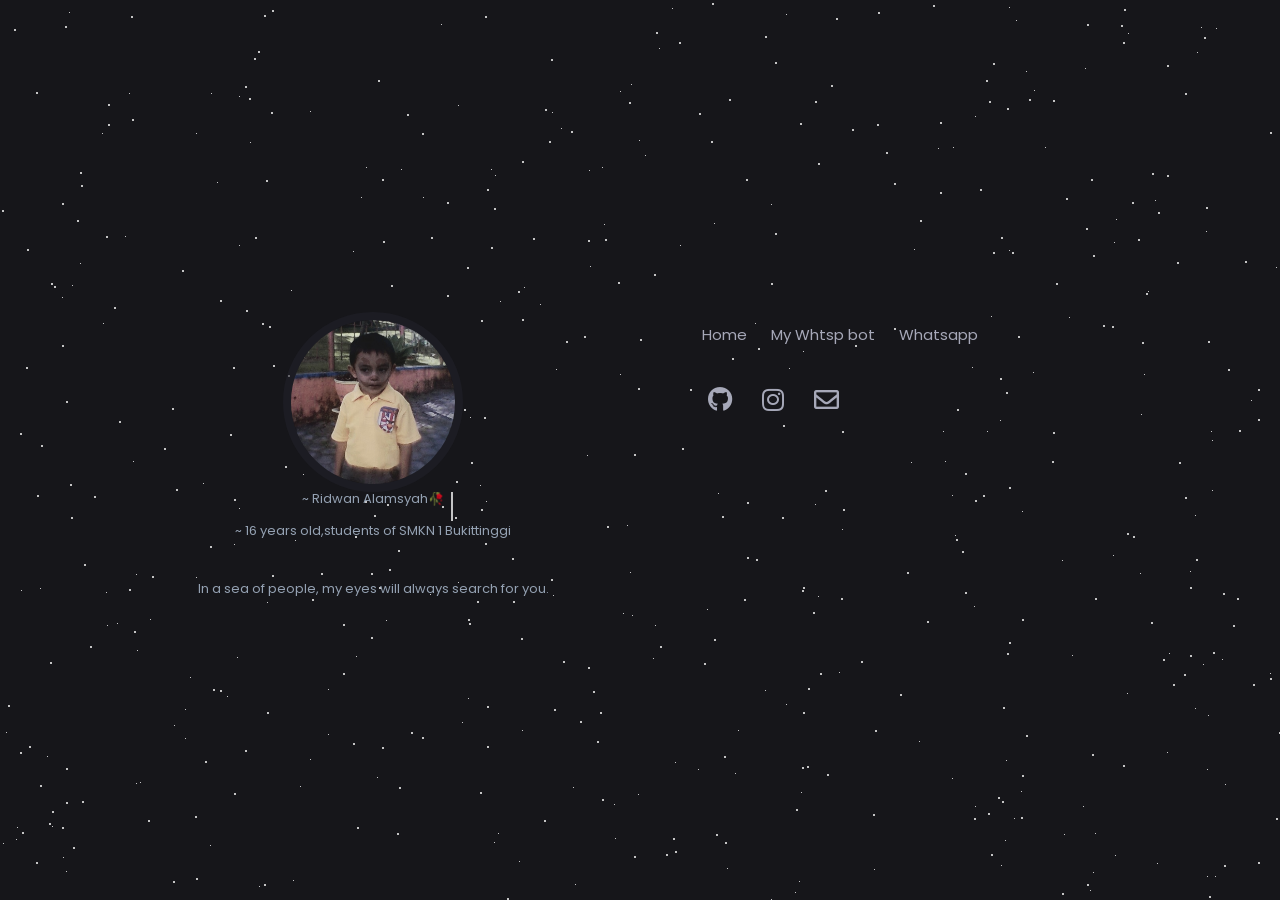
<file: index.html>
<!DOCTYPE html>
<html lang="en">
	<head>
		<meta charset="UTF-8">
		<meta http-equiv="X-UA-Compatible" content="IE=edge">
		<meta name="viewport" content="width=device-width, initial-scale=1.0">
		<link rel="icon" href="https://avatars.githubusercontent.com/u/83199451?v=4">
		<title>Ridwan Alamsyah</title>
		<link rel="stylesheet" href="https://maxcdn.bootstrapcdn.com/bootstrap/4.0.0/css/bootstrap.min.css" integrity="sha384-Gn5384xqQ1aoWXA+058RXPxPg6fy4IWvTNh0E263XmFcJlSAwiGgFAW/dAiS6JXm" crossorigin="anonymous">
		<script src="https://maxcdn.bootstrapcdn.com/bootstrap/4.0.0/js/bootstrap.min.js" integrity="sha384-JZR6Spejh4U02d8jOt6vLEHfe/JQGiRRSQQxSfFWpi1MquVdAyjUar5+76PVCmYl" crossorigin="anonymous"></script>
		<link rel="stylesheet" href="css/style.css">
		<link rel="stylesheet" href="https://cdnjs.cloudflare.com/ajax/libs/font-awesome/5.15.2/css/all.min.css" integrity="sha512-HK5fgLBL+xu6dm/Ii3z4xhlSUyZgTT9tuc/hSrtw6uzJOvgRr2a9jyxxT1ely+B+xFAmJKVSTbpM/CuL7qxO8w==" crossorigin="anonymous">
	</head>
	<body>
		<div class="animation-wrapper">
			<div class="particle particle-1"></div>
			<div class="particle particle-2"></div>
			<div class="particle particle-3"></div>
			<div class="particle particle-4"></div>
		</div>
		<div class="row no-gutters">
			<div class="col-xl-4">
				<section class="main">
					<a href="https://github.com/almsy-rdwn?tab=repositories">
					<img src="src/pp.jpeg" alt="img" style="object-fit: cover;">
					</a>
					<Div class="rawr"><p>~ Ridwan Alamsyah🥀</p></Div>
					<l>~ 16 years old,students of SMKN 1 Bukittinggi</l>
					<l> &nbsp;</l>
					<l> &nbsp;</l>
					<l>In a sea of people, my eyes will always search for you.</l>

				</section>
			</div>
			<div class="col-lg-8">
				<header>
					<nav>
						<div class="header_logo">
						</div>
						<div class="header_links">
							<ul class="nav_links">
								<li class="nav_link"><a href="#" onClick="window.location.reload();">Home</a></li>
								<li class="nav_link"><a href="https://wa.me/6283848112375">My Whtsp bot</a></li>
								<li class="nav_link"><a href="https://wa.me/6283848112375">Whatsapp</a></li>
							</ul>
						</div>
					</nav>
					<section class="main2">
						<ul>
							<li><a target="_blank" href="https://github.com/almsy-rdwn"><i class="fab fa-github"></i></a></li>
							<li><a target="_blank" href="https://instagram.com/almsyah_rdwn"><i class="fab fa-instagram"></i></a></li>
							<li><a target="_blank" href="https://mail.google.com/mail/u/0/?fs=1&to=ridwanalamsyah658@gmail.com&su=i+love+you&tf=cm"><i class="far fa-envelope"></i></a></li>
						</ul>
					</section>
				</header>
			</div>
		</div>
	</body>
</html>
</file>
<file: css/style.css>
@import url('https://fonts.googleapis.com/css2?family=Poppins&display=swap');
@import url('https://fonts.googleapis.com/css2?family=Roboto&display=swap');
@import url('https://fonts.googleapis.com/css2?family=Montserrat:wght@300&display=swap');

*,
*::before,
*::after {
    padding: 0;
    margin: 0;
    scroll-behavior: smooth;
}

body {
    background-color: #16161a;
    color: #fff;
    font-family: 'Poppins', sans-serif;
    animation: fadeInDown 3s;
}

header nav {
    display: flex;
    flex-direction: row;
    align-items: center;
    justify-content: space-between;
    padding: 0 50px;
    animation: fadeInUp 0.8s;
}

header nav .header_links ul {
    display: flex;
    flex-wrap: wrap;
    flex-direction: row;
}

header nav .header_links ul li,
section.main ul li,
section.main2 ul li {
    list-style-type: none;
}

header nav .header_links ul li a {
    outline: 0;
    text-decoration: none;
    color: #a6a8b8;
    padding: 0 12px;
    transition: 0.3s all;
    font-size: 15px;
}

header nav .header_links ul li a:hover {
    color: #fff;
}

header nav .header_logo img {
    width: 50px;
    height: 50px;
    border-radius: 100%;
    object-fit: cover;
    border: 5px solid #3b3d4e93;
    cursor: pointer;
}

@media only screen and (max-width: 630px) {
    header nav {
        display: flex;
        flex-direction: column;
    }
}

@media only screen and (max-width: 320px) {
    header nav .header_links ul {
        display: flex;
        justify-content: center;
        text-align: center;
        align-items: center;
        flex-direction: row;
        flex-wrap: wrap;
    }
}

section.main {
    display: flex;
    flex-direction: column;
    align-items: center;
    justify-content: center;
    text-align: center;
    min-height: 40vh;
    animation: fadeInUp 0.8s;
}

section.main img {
    width: 180px;
    height: 180px;
    border-radius: 100%;
    object-fit: cover;
    border: 8px solid #21222b93;
    cursor: pointer;
    margin-top: 10px;
}

section.main span {
    color: #fffffe;
    font-size: 30px;
    font-weight: 700;
}

section.main p {
    position: relative;
    top: 50%;
    border-right: 0px solid rgba(255, 255, 255, 0.75);
    white-space: nowrap;
    color: #94a1b2;
    font-size: 13px;
    animation: typewriter 3s steps(44) 1s 1 normal both, blinkTextCursor 530ms steps(44) infinite normal;
    width: 400px;
}

section.main ul {
    width: 400px;
    flex-direction: row;
    align-items: center;
    justify-content: center;
    text-align: center;
}

section.main ul li a {
    color: #a6a8b8;
    display: flex;
    text-decoration: none;
    margin: 20px 5px;
    font-size: 25px;
    padding: 5px;
    transition: 0.2s all;
}

section.main ul li a:hover {
    transition: 0.2s all;
    color: #fff;
}

section.main2 ul {
    display: flex;
    flex-direction: row;
    align-items: center;
    justify-content: center;
    text-align: center;
    animation: fadeInUp 0.8s;
}

section.main2 ul li a {
    color: #a6a8b8;
    display: flex;
    text-decoration: none;
    margin: 0 10px;
    font-size: 25px;
    padding: 5px;
    transition: 0.2s all;
}

section.main2 ul li a:hover {
    transition: 0.2s all;
    color: #fff;
}

::-webkit-scrollbar {
    width: 0;
    height: 0;
}

@keyframes typewriter {
    from { width: 0; }
    to { width: 12.2em; }
}

@keyframes blinkTextCursor {
    from { border-right-color: rgba(255, 255, 255, 0.75); }
    to { border-right-color: transparent; }
}

@keyframes fadeInUp {
    from { transform: translate3d(0, 150px, 0); }
    to { transform: translate3d(0, 0, 0); opacity: 1; }
}

@keyframes fadeInDown {
    from { transform: translate3d(0, -1000px, 0); }
    to { transform: translate3d(0, 0, 0); opacity: 1; }
}

html, body {
    height: 100%;
}

body {
    display: flex;
    justify-content: center;
    align-items: center;
    font-size: 4rem;
    overflow: hidden;
}

.page-bg,.animation-wrapper{position:fixed;top:0;left:0;width:100%;height:100%}.page-bg{background:#1e1e1e;background-blend-mode:screen;background-size:cover;filter:grayscale(100%);z-index:-1}.particle,.particle:after{background:transparent}.particle:after{position:absolute;content:"";top:2560px}.particle-1{animation:animParticle 60s linear infinite;
                                                        box-shadow:0 0 #fff,899px 1610px #fff,736px 1049px #fff,1240px 2198px #fff,2035px 1818px #fff,882px 2121px #fff,1011px 1624px #fff,398px 550px #fff,654px 274px #fff,2313px 662px #fff,1567px 2198px #fff,2238px 467px #fff,605px 239px #fff,2420px 1608px #fff,478px 1937px #fff,600px 1613px #fff,1168px 2191px #fff,1889px 269px #fff,757px 1478px #fff,84px 564px #fff,46px 2196px #fff,73px 847px #fff,2046px 1433px #fff,914px 2391px #fff,50px 662px #fff,2395px 1008px #fff,35px 2327px #fff,66px 768px #fff,1425px 66px #fff,215px 1239px #fff,1945px 1292px #fff,266px 1001px #fff,1001px 1096px #fff,29px 1752px #fff,375px 2282px #fff,1473px 2009px #fff,584px 2560px #fff,819px 921px #fff,1754px 515px #fff,1617px 1132px #fff,1096px 1415px #fff,2349px 1112px #fff,1355px 1730px #fff,962px 2302px #fff,1970px 934px #fff,279px 1308px #fff,52px 811px #fff,2532px 1799px #fff,2120px 2114px #fff,1224px 865px #fff,349px 2262px #fff,2045px 1198px #fff,1259px 2502px #fff,699px 113px #fff,2174px 1461px #fff,1455px 2156px #fff,1419px 1721px #fff,923px 1074px #fff,2359px 1661px #fff,513px 601px #fff,740px 1866px #fff,132px 1072px #fff,148px 820px #fff,2072px 1538px #fff,37px 495px #fff,428px 1449px #fff,2433px 1816px #fff,595px 969px #fff,996px 2552px #fff,618px 282px #fff,569px 1320px #fff,1996px 2291px #fff,1666px 275px #fff,1584px 2248px #fff,464px 409px #fff,1588px 1577px #fff,1245px 261px #fff,1666px 2187px #fff,2221px 845px #fff,65px 1431px #fff,181px 2485px #fff,189px 1150px #fff,864px 2389px #fff,1873px 1188px #fff,1251px 2187px #fff,1002px 1354px #fff,479px 2463px #fff,2254px 478px #fff,1351px 2282px #fff,1960px 2223px #fff,1400px 809px #fff,21px 1589px #fff,562px 1626px #fff,203px 2195px #fff,1423px 1717px #fff,514px 1657px #fff,36px 92px #fff,864px 1054px #fff,343px 624px #fff,1654px 389px #fff,1538px 811px #fff,554px 709px #fff,1479px 2061px #fff,1546px 1024px #fff,2191px 1019px #fff,808px 914px #fff,1500px 2017px #fff,1585px 2300px #fff,813px 1484px #fff,716px 2146px #fff,933px 5px #fff,1257px 1798px #fff,1417px 141px #fff,673px 838px #fff,152px 576px #fff,2520px 2361px #fff,1924px 1270px #fff,442px 1725px #fff,1293px 865px #fff,1460px 2016px #fff,512px 558px #fff,1917px 1554px #fff,512px 1840px #fff,1355px 1057px #fff,561px 1466px #fff,46px 1207px #fff,2466px 1975px #fff,1987px 1115px #fff,2075px 1375px #fff,22px 832px #fff,1811px 2517px #fff,170px 2165px #fff,2229px 417px #fff,395px 1014px #fff,2365px 1px #fff,2458px 1574px #fff,1682px 1920px #fff,59px 1309px #fff,134px 631px #fff,1324px 2166px #fff,214px 1077px #fff,2275px 861px #fff,2507px 867px #fff,524px 1511px #fff,1985px 760px #fff,2182px 1090px #fff,1966px 1471px #fff,220px 300px #fff,762px 1432px #fff,48px 1430px #fff,2187px 1155px #fff,595px 1934px #fff,1555px 1854px #fff,722px 1860px #fff,1296px 2177px #fff,2548px 2328px #fff,571px 2183px #fff,1621px 2193px #fff,480px 792px #fff,256px 2527px #fff,2496px 2295px #fff,1861px 66px #fff,1913px 1350px #fff,716px 834px #fff,588px 240px #fff,94px 496px #fff,2425px 526px #fff,818px 1174px #fff,551px 59px #fff,2013px 672px #fff,1896px 2016px #fff,959px 1999px #fff,831px 85px #fff,541px 1216px #fff,192px 2151px #fff,744px 599px #fff,1646px 849px #fff,1150px 1184px #fff,230px 2555px #fff,1641px 1672px #fff,9px 1751px #fff,1723px 845px #fff,1965px 301px #fff,254px 58px #fff,2393px 560px #fff,1563px 2196px #fff,222px 921px #fff,818px 1079px #fff,1362px 349px #fff,1997px 576px #fff,358px 1458px #fff,2194px 257px #fff,1038px 1574px #fff,47px 1773px #fff,986px 2189px #fff,2559px 1866px #fff,42px 2334px #fff,1556px 1214px #fff,1665px 1685px #fff,809px 1244px #fff,1666px 702px #fff,220px 690px #fff,1018px 336px #fff,1825px 1360px #fff,991px 854px #fff,2032px 1997px #fff,861px 661px #fff,2346px 1235px #fff,1635px 380px #fff,2309px 1618px #fff,594px 1831px #fff,635px 1316px #fff,84px 2203px #fff,2098px 676px #fff,1004px 2537px #fff,1465px 1144px #fff,1858px 1202px #fff,246px 1299px #fff,2418px 1799px #fff,1572px 207px #fff,1454px 1349px #fff,1241px 1888px #fff,2223px 830px #fff,65px 26px #fff,2089px 593px #fff,1276px 818px #fff,732px 358px #fff,1445px 1304px #fff,485px 543px #fff,641px 1122px #fff,1370px 2133px #fff,1759px 1363px #fff,2090px 855px #fff,2131px 1410px #fff,1848px 1412px #fff,1377px 1552px #fff,599px 928px #fff,910px 1266px #fff,272px 575px #fff,382px 747px #fff,2057px 553px #fff,521px 638px #fff,2041px 221px #fff,1647px 2191px #fff,504px 2456px #fff,2096px 699px #fff,245px 750px #fff,487px 189px #fff,1884px 1130px #fff,1021px 817px #fff,71px 2013px #fff,1387px 1271px #fff,1817px 619px #fff,1261px 2170px #fff,1331px 2233px #fff,788px 1340px #fff,1377px 762px #fff,1092px 754px #fff,895px 2041px #fff,2232px 309px #fff,264px 884px #fff,2282px 2476px #fff,94px 1351px #fff,379px 587px #fff,387px 504px #fff,2520px 338px #fff,31px 2312px #fff,338px 908px #fff,1503px 2255px #fff,1228px 369px #fff,2028px 1034px #fff,2556px 1145px #fff,62px 345px #fff,1664px 256px #fff,2549px 2117px #fff,945px 1701px #fff,1029px 99px #fff,2523px 138px #fff,2346px 1743px #fff,1087px 884px #fff,560px 1409px #fff,1102px 2222px #fff,1934px 1150px #fff,1560px 2379px #fff,545px 109px #fff,1200px 1871px #fff,2559px 721px #fff,121px 2216px #fff,2054px 474px #fff,1386px 506px #fff,2502px 1205px #fff,1944px 1815px #fff,2245px 28px #fff,1229px 1192px #fff,2221px 1041px #fff,2127px 2143px #fff,1742px 1259px #fff,467px 267px #fff,723px 1061px #fff,1747px 2168px #fff,160px 2371px #fff,1452px 1153px #fff,2341px 2026px #fff,1642px 945px #fff,344px 2114px #fff,2486px 617px #fff,266px 2231px #fff,1036px 1235px #fff,1899px 2286px #fff,555px 1812px #fff,2195px 723px #fff,722px 1751px #fff,2498px 450px #fff,1402px 299px #fff,164px 448px #fff,1656px 959px #fff,767px 1277px #fff,634px 856px #fff,1190px 655px #fff,191px 945px #fff,2191px 225px #fff,2459px 2282px #fff,380px 1993px #fff,1678px 1301px #fff,1264px 1613px #fff,1000px 378px #fff,1479px 241px #fff,2313px 582px #fff,759px 1225px #fff,1783px 2327px #fff,2039px 22px #fff,370px 1419px #fff,1623px 1690px #fff,1334px 122px #fff,1138px 239px #fff,1869px 2238px #fff,2126px 332px #fff,2341px 120px #fff,591px 1433px #fff,2224px 1076px #fff,679px 2446px #fff,2216px 2526px #fff,1392px 831px #fff,2337px 921px #fff,659px 1910px #fff,1389px 869px #fff,1388px 1077px #fff,2182px 334px #fff,808px 688px #fff,1313px 653px #fff,1148px 1268px #fff,840px 2480px #fff,2344px 206px #fff,2511px 940px #fff,272px 10px #fff,40px 785px #fff,2553px 322px #fff,518px 291px #fff,1158px 212px #fff,371px 573px #fff,1527px 770px #fff,111px 1509px #fff,909px 1413px #fff,1237px 598px #fff,304px 1976px #fff,2545px 239px #fff,1657px 1148px #fff,549px 141px #fff,2421px 1650px #fff,234px 1526px #fff,2391px 2251px #fff,2162px 126px #fff,1031px 1469px #fff,2356px 1302px #fff,273px 365px #fff,354px 2482px #fff,2020px 721px #fff,2257px 1403px #fff,1505px 981px #fff,2033px 332px #fff,2287px 1977px #fff,1916px 2300px #fff,1842px 443px #fff,656px 32px #fff,439px 2519px #fff,2265px 1018px #fff,2476px 2288px #fff,364px 2044px #fff,2214px 2001px #fff,1577px 445px #fff,2192px 1853px #fff,2492px 2223px #fff,712px 3px #fff,90px 646px #fff,1892px 2254px #fff,1344px 1955px #fff,456px 481px #fff,635px 2383px #fff,1085px 1917px #fff,1471px 1594px #fff,1738px 1216px #fff,1605px 1109px #fff,1850px 753px #fff,1385px 1679px #fff,258px 51px #fff,1066px 198px #fff,2538px 1242px #fff,1434px 1942px #fff,2516px 1406px #fff,666px 854px #fff,1962px 485px #fff,2181px 995px #fff,1562px 1015px #fff,1382px 717px #fff,1964px 2317px #fff,775px 233px #fff,577px 1506px #fff,505px 1541px #fff,455px 517px #fff,2145px 1083px #fff,2484px 264px #fff,2057px 871px #fff,1820px 2210px #fff,2443px 2388px #fff,1371px 187px #fff,53px 2394px #fff,299px 1859px #fff,1095px 598px #fff,2524px 1761px #fff,495px 2041px #fff,1399px 130px #fff,378px 80px #fff,1363px 649px #fff,722px 2361px #fff,993px 252px #fff,2288px 2463px #fff,1199px 1413px #fff,2407px 1266px #fff,2102px 699px #fff,2331px 856px #fff,1547px 1813px #fff,1509px 1573px #fff,355px 2413px #fff,989px 101px #fff,725px 842px #fff,1519px 259px #fff,168px 2202px #fff,132px 119px #fff,2119px 1056px #fff,783px 425px #fff,1566px 2399px #fff,2120px 1990px #fff,143px 2032px #fff,89px 1766px #fff,513px 2311px #fff,665px 2065px #fff,600px 1597px #fff,2508px 628px #fff,2313px 2393px #fff,422px 1447px #fff,2557px 952px #fff,1916px 1589px #fff,2294px 2351px #fff,381px 337px #fff,534px 1794px #fff,2304px 2341px #fff,920px 989px #fff,2371px 1460px #fff,2208px 438px #fff,323px 914px #fff,672px 1574px #fff,1253px 1368px #fff,399px 787px #fff,13px 2397px #fff,1605px 1543px #fff,1744px 2138px #fff,2239px 752px #fff,807px 1433px #fff,1694px 788px #fff,1412px 2208px #fff,935px 1567px #fff,1911px 747px #fff,1592px 730px #fff,1322px 911px #fff,1554px 393px #fff,343px 673px #fff,821px 1722px #fff,1338px 575px #fff,1259px 2363px #fff,524px 1400px #fff,1347px 835px #fff,2467px 796px #fff,1132px 202px #fff,241px 1209px #fff,112px 1238px #fff,286px 2462px #fff,1626px 894px #fff,1798px 230px #fff,1583px 1786px #fff,1864px 1786px #fff,451px 1009px #fff,27px 2078px #fff,1525px 2560px #fff,1993px 1290px #fff,1272px 2364px #fff,1484px 1290px #fff,1577px 982px #fff,878px 1766px #fff,878px 12px #fff,2156px 624px #fff,1719px 1617px #fff,2554px 1725px #fff,389px 569px #fff,2371px 1594px #fff,2126px 1559px #fff,1419px 2085px #fff,1586px 220px #fff,532px 2419px #fff,2249px 2170px #fff,2467px 400px #fff,2493px 1161px #fff,173px 881px #fff,1526px 364px #fff,2065px 11px #fff,1725px 484px #fff,1677px 162px #fff,1799px 842px #fff,2084px 246px #fff,537px 1507px #fff,428px 1432px #fff,14px 29px #fff,727px 1577px #fff,944px 2424px #fff,586px 2343px #fff,1558px 1553px #fff,1405px 1893px #fff,1152px 173px #fff,2108px 2510px #fff,1893px 595px #fff,201px 2323px #fff,411px 732px #fff,1504px 135px #fff,838px 1175px #fff,485px 1860px #fff,2450px 564px #fff,1593px 1037px #fff,974px 818px #fff,23px 1441px #fff,2109px 440px #fff,841px 598px #fff,1086px 2267px #fff,1614px 1580px #fff,1685px 54px #fff,306px 986px #fff,1340px 2264px #fff,2173px 2421px #fff,1912px 1130px #fff,828px 976px #fff,161px 2555px #fff,1520px 76px #fff,987px 2121px #fff,2049px 538px #fff,2459px 693px #fff,903px 2139px #fff,2236px 533px #fff,877px 1589px #fff,1874px 609px #fff,1253px 684px #fff,434px 1499px #fff,163px 1659px #fff,875px 730px #fff,2256px 2511px #fff,634px 1308px #fff,107px 986px #fff,1231px 1201px #fff,1307px 57px #fff,1626px 2428px #fff,1139px 1966px #fff,836px 18px #fff,843px 509px #fff,1968px 1162px #fff,212px 1515px #fff,2203px 2066px #fff,1269px 1457px #fff,2200px 2430px #fff,1824px 2090px #fff,2521px 1035px #fff,1495px 1035px #fff,932px 1409px #fff,2196px 2424px #fff,1775px 2132px #fff,2412px 1180px #fff,1050px 908px #fff,2239px 638px #fff,422px 133px #fff,1969px 2255px #fff,1836px 1086px #fff,1550px 664px #fff,1255px 2043px #fff,1103px 325px #fff,2067px 547px #fff,1482px 1054px #fff,1695px 1807px #fff,1276px 1579px #fff,1049px 1994px #fff,1384px 2390px #fff,2062px 1695px #fff,1711px 1194px #fff,2118px 1800px #fff,2095px 698px #fff,1151px 1724px #fff,1024px 984px #fff,387px 1918px #fff,1763px 2413px #fff,129px 589px #fff,2386px 431px #fff,2545px 1999px #fff,241px 1813px #fff,1062px 893px #fff,2125px 1551px #fff,1428px 77px #fff,437px 1887px #fff,801px 1050px #fff,2px 210px #fff,2119px 634px #fff,782px 517px #fff,288px 375px #fff,1051px 2027px #fff,822px 2301px #fff,1078px 1859px #fff,1382px 92px #fff,909px 1929px #fff,1053px 432px #fff,1146px 1087px #fff,641px 1168px #fff,2206px 1970px #fff,20px 433px #fff,60px 1790px #fff,641px 1915px #fff,397px 833px #fff,1545px 119px #fff,1135px 944px #fff,54px 286px #fff,2294px 172px #fff,886px 152px #fff,2377px 2499px #fff,415px 1925px #fff,2079px 31px #fff,2232px 2189px #fff,1164px 1823px #fff,2085px 2219px #fff,2345px 484px #fff,1154px 1248px #fff,888px 1316px #fff,321px 2198px #fff,1921px 271px #fff,1082px 918px #fff,1987px 1005px #fff,2408px 272px #fff,57px 2346px #fff,2144px 54px #fff,1682px 340px #fff,1749px 1563px #fff,1279px 732px #fff,409px 1934px #fff,2197px 1126px #fff,2554px 68px #fff,371px 1740px #fff,12px 2093px #fff,2425px 935px #fff,1990px 2264px #fff,775px 62px #fff,1791px 245px #fff,2087px 1412px #fff,281px 1050px #fff,2084px 16px #fff,1457px 2007px #fff,828px 1161px #fff,226px 1297px #fff,1200px 1611px #fff,2390px 351px #fff,1042px 1530px #fff,7px 1069px #fff,1571px 1686px #fff,496px 2499px #fff,1510px 1145px #fff,1578px 2350px #fff,1230px 2492px #fff,771px 283px #fff,2349px 416px #fff,262px 323px #fff,1177px 262px #fff,980px 1221px #fff,927px 621px #fff,1208px 2259px #fff,1309px 1150px #fff,275px 1400px #fff,421px 963px #fff,2069px 419px #fff,433px 2486px #fff,1644px 1541px #fff,119px 1789px #fff,853px 2161px #fff,2079px 1077px #fff,447px 295px #fff,1237px 2454px #fff,2151px 1376px #fff,1981px 2166px #fff,1704px 765px #fff,249px 98px #fff,1465px 1783px #fff,1461px 804px #fff,377px 1688px #fff,2266px 1123px #fff,1407px 1411px #fff,747px 502px #fff,1419px 2171px #fff,1389px 2435px #fff,2338px 1929px #fff,1091px 179px #fff,1953px 1285px #fff,2433px 2416px #fff,793px 1455px #fff,983px 495px #fff,1286px 1901px #fff,26px 367px #fff,131px 1571px #fff,1063px 1968px #fff,877px 124px #fff,1324px 1530px #fff,671px 2274px #fff,639px 1163px #fff,803px 712px #fff,1678px 1072px #fff,2101px 2259px #fff,41px 445px #fff,108px 104px #fff,2509px 448px #fff,1346px 2255px #fff,1270px 132px #fff,1582px 1995px #fff,353px 743px #fff,1299px 27px #fff,1499px 1665px #fff,1131px 2560px #fff,1092px 1038px #fff,1406px 2057px #fff,1962px 636px #fff,189px 1256px #fff,201px 2333px #fff,1854px 213px #fff,1572px 889px #fff,2239px 1861px #fff,180px 1957px #fff,1206px 1436px #fff,1193px 1542px #fff,2450px 403px #fff,920px 1080px #fff,2185px 2039px #fff,1965px 761px #fff,1117px 1024px #fff,1645px 1225px #fff,210px 546px #fff,1012px 252px #fff,8px 705px #fff,48px 1115px #fff,371px 637px #fff,1925px 242px #fff,1165px 1392px #fff,1564px 967px #fff,2241px 819px #fff,1982px 628px #fff,1818px 811px #fff,894px 183px #fff,1384px 2127px #fff,1682px 579px #fff,437px 1793px #fff,679px 42px #fff,773px 1550px #fff,1097px 1750px #fff,1472px 1113px #fff,1185px 93px #fff,2450px 1121px #fff,835px 1120px #fff,704px 1317px #fff,1490px 738px #fff,884px 2493px #fff,1258px 389px #fff,1198px 932px #fff,373px 2295px #fff,1319px 875px #fff,2370px 1568px #fff,1420px 835px #fff,2139px 1394px #fff,1290px 1291px #fff,818px 163px #fff,544px 820px #fff,2296px 2489px #fff,2218px 537px #fff,1193px 2253px #fff,922px 1625px #fff,2240px 1892px #fff,1953px 899px #fff,1491px 2502px #fff,1700px 350px #fff,1387px 1189px #fff,1972px 1166px #fff,1627px 938px #fff,2073px 252px #fff,1318px 666px #fff,20px 752px #fff,2364px 959px #fff,2028px 1662px #fff,824px 2407px #fff,1167px 65px #fff,506px 1918px #fff,2209px 232px #fff,46px 1094px #fff,1412px 1743px #fff,1151px 622px #fff,364px 1111px #fff,2192px 2207px #fff,2095px 1604px #fff,2084px 1574px #fff,2377px 776px #fff,773px 2229px #fff,391px 2357px #fff,180px 2548px #fff,1939px 1884px #fff,625px 1752px #fff,593px 691px #fff,1200px 2414px #fff,1284px 750px #fff,1833px 1078px #fff,27px 249px #fff,809px 2136px #fff,360px 1356px #fff,2187px 171px #fff,2402px 216px #fff,1093px 255px #fff,966px 934px #fff,342px 1270px #fff,469px 623px #fff,2458px 2531px #fff,1093px 1863px #fff,2107px 338px #fff,820px 673px #fff,1809px 1563px #fff,312px 599px #fff,361px 1981px #fff,580px 721px #fff,1373px 199px #fff,1680px 2066px #fff,1304px 129px #fff,2429px 2418px #fff,1833px 502px #fff,71px 1681px #fff,174px 2462px #fff,141px 1358px #fff,81px 185px #fff,82px 801px #fff,29px 746px #fff,245px 86px #fff,1479px 178px #fff,346px 2499px #fff,35px 2209px #fff,1164px 1109px #fff,1093px 1927px #fff,1831px 1739px #fff,2173px 128px #fff,768px 921px #fff,1536px 510px #fff,1610px 507px #fff,374px 515px #fff,2016px 327px #fff,602px 799px #fff,407px 114px #fff,2441px 566px #fff,1716px 1872px #fff,1237px 1064px #fff,2034px 621px #fff,729px 99px #fff,2387px 1588px #fff,1524px 2286px #fff,471px 1458px #fff,799px 1211px #fff,65px 1648px #fff,873px 814px #fff,150px 1946px #fff,1751px 2544px #fff,2494px 946px #fff,1859px 556px #fff,2406px 868px #fff,1087px 24px #fff,176px 489px #fff,330px 1132px #fff,3px 1390px #fff,1957px 1968px #fff,522px 161px #fff,2098px 549px #fff,264px 15px #fff,2541px 1525px #fff,2312px 565px #fff,1732px 2553px #fff,1717px 869px #fff,2140px 2388px #fff,2528px 1507px #fff,2271px 1454px #fff,1619px 2108px #fff,1769px 290px #fff,1916px 1150px #fff,1620px 1296px #fff,1682px 2356px #fff,1414px 1929px #fff,522px 1736px #fff,1523px 723px #fff,1014px 1668px #fff,1814px 2256px #fff,1126px 2013px #fff,965px 592px #fff,660px 646px #fff,2134px 842px #fff,801px 1342px #fff,1121px 25px #fff,940px 2130px #fff,1064px 1958px #fff,2050px 1151px #fff,1776px 2002px #fff,2192px 2251px #fff,1224px 1668px #fff,2047px 1384px #fff,199px 2352px #fff,1022px 619px #fff,848px 1902px #fff,2239px 143px #fff,2188px 729px #fff,66px 802px #fff,2141px 2428px #fff,1873px 193px #fff,1052px 2206px #fff,447px 202px #fff,2537px 74px #fff,2239px 570px #fff,815px 101px #fff,1732px 168px #fff,1407px 1428px #fff,2227px 2414px #fff,911px 2242px #fff,1444px 2556px #fff,1002px 801px #fff,722px 516px #fff,888px 1575px #fff,988px 813px #fff,1731px 1130px #fff,666px 2197px #fff,1890px 2145px #fff,1722px 1806px #fff,1771px 1562px #fff,1788px 2247px #fff,945px 1105px #fff,158px 2178px #fff,2477px 2139px #fff,1762px 1983px #fff,905px 1418px #fff,2551px 1717px #fff,70px 484px #fff,19px 2233px #fff,1877px 2310px #fff,1133px 536px #fff,2453px 1490px #fff,2423px 380px #fff,1346px 1120px #fff,1431px 2212px #fff,1944px 2307px #fff,1233px 625px #fff,1916px 2072px #fff,869px 2414px #fff,2456px 2260px #fff,690px 389px #fff,2019px 2501px #fff,1825px 2016px #fff,195px 816px #fff,1177px 1500px #fff,1494px 1372px #fff,798px 1948px #fff,2219px 1434px #fff,1566px 55px #fff,1724px 935px #fff,2528px 75px #fff,485px 16px #fff,1404px 2520px #fff,2164px 2435px #fff,755px 1499px #fff,1602px 492px #fff,213px 689px #fff,1195px 2399px #fff,1395px 2436px #fff,1303px 288px #fff,900px 694px #fff,1291px 2057px #fff,1524px 2007px #fff;
                                                        border-radius:50%;
                                                        height:2px;
                                                        width:2px}.particle-1:after{box-shadow:0 0 #fff,1359px 724px #fff,1029px 2128px #fff,1172px 631px #fff,1569px 1480px #fff,2072px 817px #fff,2052px 1428px #fff,932px 2370px #fff,858px 1845px #fff,1480px 1573px #fff,2195px 244px #fff,915px 766px #fff,2423px 1734px #fff,2244px 2319px #fff,1392px 872px #fff,1871px 328px #fff,572px 1193px #fff,708px 1888px #fff,2250px 1722px #fff,780px 1582px #fff,1688px 1865px #fff,340px 1284px #fff,320px 1495px #fff,1665px 517px #fff,2403px 1106px #fff,2550px 1161px #fff,198px 1206px #fff,1235px 1414px #fff,1093px 183px #fff,1768px 545px #fff,968px 1053px #fff,895px 2516px #fff,1931px 2432px #fff,289px 433px #fff,2320px 1275px #fff,1809px 1178px #fff,2297px 99px #fff,2137px 186px #fff,2203px 1644px #fff,113px 147px #fff,260px 1664px #fff,2321px 1833px #fff,2102px 1801px #fff,1494px 83px #fff,1666px 1113px #fff,1015px 33px #fff,1940px 4px #fff,812px 1777px #fff,897px 1170px #fff,387px 2118px #fff,701px 1160px #fff,1845px 2133px #fff,665px 1180px #fff,1427px 109px #fff,1934px 393px #fff,1378px 1293px #fff,1842px 2465px #fff,1296px 38px #fff,651px 1958px #fff,86px 283px #fff,698px 1327px #fff,773px 273px #fff,1214px 2214px #fff,2534px 1790px #fff,978px 1856px #fff,1851px 2384px #fff,1635px 1911px #fff,435px 271px #fff,2543px 71px #fff,1461px 290px #fff,476px 314px #fff,674px 1364px #fff,1484px 1266px #fff,391px 2554px #fff,667px 2430px #fff,1833px 133px #fff,142px 1876px #fff,2364px 922px #fff,1266px 2223px #fff,2156px 1260px #fff,338px 1101px #fff,1048px 2497px #fff,1565px 35px #fff,715px 2111px #fff,367px 87px #fff,66px 1534px #fff,1701px 2487px #fff,1699px 1355px #fff,2079px 1329px #fff,1491px 1064px #fff,642px 274px #fff,2091px 291px #fff,1215px 781px #fff,1484px 1632px #fff,1963px 192px #fff,1209px 1552px #fff,2344px 733px #fff,659px 320px #fff,379px 943px #fff,1177px 149px #fff,2234px 1661px #fff,909px 2456px #fff,616px 1769px #fff,591px 680px #fff,525px 2303px #fff,83px 321px #fff,2381px 1775px #fff,589px 2200px #fff,2003px 1520px #fff,2321px 135px #fff,1114px 2408px #fff,799px 1389px #fff,1810px 1311px #fff,941px 1770px #fff,1355px 2274px #fff,965px 1924px #fff,1913px 459px #fff,2106px 589px #fff,392px 942px #fff,1602px 10px #fff,1982px 1826px #fff,816px 1472px #fff,2170px 1501px #fff,331px 369px #fff,519px 657px #fff,1033px 1474px #fff,51px 1841px #fff,1457px 225px #fff,511px 983px #fff,300px 1652px #fff,1177px 2468px #fff,2127px 1986px #fff,1802px 434px #fff,1349px 1835px #fff,218px 1011px #fff,2383px 2140px #fff,77px 1299px #fff,946px 347px #fff,1093px 240px #fff,251px 1841px #fff,2244px 2134px #fff,2266px 361px #fff,766px 465px #fff,1526px 2108px #fff,150px 94px #fff,1393px 925px #fff,1643px 1605px #fff,1746px 454px #fff,393px 1828px #fff,1413px 2062px #fff,2039px 2483px #fff,1095px 1731px #fff,2114px 2531px #fff,1631px 1745px #fff,2483px 1465px #fff,635px 1225px #fff,1761px 1691px #fff,568px 1480px #fff,2116px 387px #fff,921px 188px #fff,1901px 2512px #fff,833px 2137px #fff,398px 1672px #fff,2531px 1358px #fff,1669px 2328px #fff,1141px 635px #fff,1186px 1064px #fff,84px 913px #fff,869px 1391px #fff,789px 1083px #fff,1418px 719px #fff,1804px 348px #fff,1244px 570px #fff,2549px 2272px #fff,58px 2054px #fff,512px 1096px #fff,474px 1208px #fff,1476px 1705px #fff,838px 422px #fff,1401px 1908px #fff,1111px 750px #fff,486px 426px #fff,86px 10px #fff,2468px 2390px #fff,74px 1842px #fff,617px 1708px #fff,2547px 1936px #fff,2482px 2509px #fff,1312px 2121px #fff,1697px 1717px #fff,1966px 1838px #fff,1983px 156px #fff,616px 1632px #fff,956px 696px #fff,826px 916px #fff,2323px 2470px #fff,1308px 2380px #fff,2092px 1378px #fff,991px 752px #fff,1266px 513px #fff,1212px 433px #fff,74px 1391px #fff,1153px 2186px #fff,1124px 1463px #fff,680px 1452px #fff,1094px 117px #fff,1679px 1164px #fff,390px 441px #fff,2277px 854px #fff,978px 110px #fff,2144px 1720px #fff,238px 143px #fff,126px 1112px #fff,1739px 402px #fff,710px 344px #fff,1313px 2088px #fff,324px 1354px #fff,2522px 266px #fff,1226px 2205px #fff,2303px 1069px #fff,2022px 2415px #fff,560px 769px #fff,99px 926px #fff,651px 1758px #fff,921px 951px #fff,1981px 967px #fff,780px 813px #fff,688px 1213px #fff,2133px 2070px #fff,160px 1342px #fff,956px 256px #fff,1857px 659px #fff,2538px 671px #fff,132px 2237px #fff,594px 2355px #fff,1050px 483px #fff,1729px 508px #fff,793px 205px #fff,321px 2304px #fff,2076px 200px #fff,78px 715px #fff,1726px 2011px #fff,1132px 1219px #fff,1093px 2413px #fff,1221px 1691px #fff,363px 2313px #fff,1995px 547px #fff,2172px 330px #fff,2535px 590px #fff,428px 416px #fff,2139px 2365px #fff,54px 1854px #fff,205px 676px #fff,1382px 2237px #fff,37px 279px #fff,1325px 395px #fff,2176px 1723px #fff,99px 415px #fff,993px 1278px #fff,2266px 719px #fff,1056px 1544px #fff,386px 2200px #fff,2133px 2480px #fff,494px 2067px #fff,179px 1638px #fff,1446px 989px #fff,1328px 2423px #fff,806px 121px #fff,872px 2100px #fff,2330px 2540px #fff,2012px 1292px #fff,1186px 2490px #fff,1203px 2347px #fff,1047px 1900px #fff,426px 188px #fff,42px 459px #fff,831px 1483px #fff,1233px 2511px #fff,634px 1807px #fff,1215px 1408px #fff,62px 552px #fff,866px 1679px #fff,1816px 1179px #fff,895px 1328px #fff,1086px 686px #fff,1981px 534px #fff,1336px 2427px #fff,2181px 129px #fff,2083px 1467px #fff,1852px 2546px #fff,1949px 1179px #fff,2123px 1238px #fff,1758px 956px #fff,1568px 1509px #fff,1436px 2501px #fff,461px 1848px #fff,2142px 330px #fff,588px 713px #fff,122px 1225px #fff,1027px 1688px #fff,1096px 432px #fff,1542px 2143px #fff,2140px 1056px #fff,2390px 1924px #fff,93px 720px #fff,2084px 1066px #fff,1669px 271px #fff,1037px 204px #fff,1802px 1806px #fff,1429px 2249px #fff,776px 1771px #fff,1285px 2157px #fff,398px 915px #fff,1654px 1072px #fff,1634px 1982px #fff,2260px 1770px #fff,2328px 1171px #fff,793px 1251px #fff,1931px 1162px #fff,751px 2427px #fff,1371px 2460px #fff,2401px 1861px #fff,1186px 1983px #fff,1249px 1204px #fff,345px 681px #fff,2101px 708px #fff,779px 1225px #fff,1784px 1025px #fff,932px 399px #fff,745px 1412px #fff,1264px 949px #fff,681px 900px #fff,1519px 2226px #fff,1768px 1764px #fff,2036px 1846px #fff,1052px 1506px #fff,195px 2088px #fff,143px 2122px #fff,2500px 2152px #fff,1115px 1019px #fff,953px 1840px #fff,935px 1040px #fff,2055px 1151px #fff,1101px 2029px #fff,2480px 1465px #fff,678px 375px #fff,1079px 859px #fff,770px 1735px #fff,1812px 1835px #fff,1248px 2019px #fff,1925px 565px #fff,2184px 2170px #fff,1123px 2335px #fff,2242px 343px #fff,2370px 1744px #fff,1401px 116px #fff,1929px 65px #fff,1885px 725px #fff,2075px 918px #fff,816px 2367px #fff,2093px 288px #fff,1878px 1671px #fff,29px 2369px #fff,1708px 1863px #fff,896px 218px #fff,496px 2135px #fff,9px 389px #fff,1751px 2504px #fff,1219px 1472px #fff,1180px 2488px #fff,1998px 134px #fff,1081px 1286px #fff,294px 1372px #fff,62px 357px #fff,1778px 1039px #fff,2482px 1353px #fff,1407px 959px #fff,1343px 68px #fff,2147px 1455px #fff,1454px 1269px #fff,626px 1900px #fff,29px 1479px #fff,415px 1022px #fff,1774px 572px #fff,1267px 2394px #fff,608px 1403px #fff,2260px 180px #fff,1814px 950px #fff,8px 1044px #fff,2163px 2505px #fff,1624px 485px #fff,756px 132px #fff,737px 908px #fff,1572px 1312px #fff,532px 1490px #fff,2444px 1085px #fff,1664px 354px #fff,673px 2457px #fff,97px 692px #fff,749px 1297px #fff,1741px 123px #fff,1126px 1106px #fff,1061px 2195px #fff,950px 2443px #fff,1186px 1586px #fff,2407px 1163px #fff,2038px 674px #fff,2032px 1518px #fff,333px 2507px #fff,1262px 1619px #fff,1775px 332px #fff,699px 2543px #fff,288px 977px #fff,493px 2277px #fff,1092px 1371px #fff,1081px 1948px #fff,1504px 1903px #fff,2313px 1651px #fff,873px 2179px #fff,1955px 1493px #fff,148px 2337px #fff,1826px 1000px #fff,2px 652px #fff,1168px 1950px #fff,78px 1868px #fff,1122px 351px #fff,1603px 1687px #fff,2124px 1911px #fff,780px 1792px #fff,2140px 1122px #fff,431px 1371px #fff,2132px 212px #fff,1383px 1111px #fff,291px 2152px #fff,2259px 1094px #fff,1481px 907px #fff,484px 573px #fff,342px 1787px #fff,255px 919px #fff,2471px 968px #fff,2070px 2022px #fff,40px 8px #fff,404px 2318px #fff,1827px 2422px #fff,2423px 794px #fff,821px 2121px #fff,324px 1133px #fff,1447px 2108px #fff,677px 762px #fff,1719px 385px #fff,739px 211px #fff,883px 1508px #fff,382px 329px #fff,1260px 518px #fff,1413px 2024px #fff,1834px 1008px #fff,642px 1728px #fff,967px 1043px #fff,1471px 669px #fff,923px 266px #fff,1044px 2528px #fff,1835px 2239px #fff,629px 1010px #fff,242px 2350px #fff,2512px 1055px #fff,658px 1031px #fff,1360px 78px #fff,839px 164px #fff,180px 527px #fff,2040px 716px #fff,966px 2044px #fff,1736px 1766px #fff,566px 2363px #fff,1886px 1323px #fff,540px 986px #fff,632px 886px #fff,2043px 248px #fff,1802px 977px #fff,1195px 2223px #fff,1655px 482px #fff,1896px 743px #fff,2487px 319px #fff,280px 1677px #fff,2119px 970px #fff,1090px 1907px #fff,2485px 2132px #fff,1802px 1544px #fff,1163px 2205px #fff,930px 1893px #fff,984px 451px #fff,2114px 1706px #fff,1063px 177px #fff,909px 1801px #fff,1044px 1918px #fff,2526px 1741px #fff,1030px 1873px #fff,1488px 256px #fff,1434px 1307px #fff,1915px 2539px #fff,2425px 1047px #fff,350px 1466px #fff,987px 2343px #fff,814px 1219px #fff,1450px 1071px #fff,951px 1077px #fff,2445px 1404px #fff,1044px 463px #fff,677px 977px #fff,1087px 237px #fff,500px 830px #fff,646px 530px #fff,301px 1451px #fff,682px 2371px #fff,129px 254px #fff,248px 1850px #fff,1458px 2083px #fff,37px 890px #fff,2024px 2051px #fff,935px 1463px #fff,513px 1272px #fff,1728px 475px #fff,2416px 1288px #fff,1584px 2127px #fff,496px 1227px #fff,502px 2036px #fff,324px 419px #fff,110px 355px #fff,1199px 1298px #fff,2252px 435px #fff,1594px 2028px #fff,1095px 733px #fff,2449px 257px #fff,2122px 2151px #fff,1269px 545px #fff,1743px 317px #fff,1868px 1565px #fff,2437px 1349px #fff,166px 120px #fff,2434px 2262px #fff,1900px 1230px #fff,776px 671px #fff,718px 1764px #fff,2506px 1176px #fff,487px 379px #fff,2493px 841px #fff,978px 945px #fff,2184px 596px #fff,250px 826px #fff,1732px 1248px #fff,1818px 1185px #fff,923px 948px #fff,667px 1740px #fff,677px 1944px #fff,1664px 247px #fff,625px 228px #fff,290px 1909px #fff,890px 1482px #fff,1310px 1037px #fff,2540px 2017px #fff,867px 410px #fff,603px 2167px #fff,1904px 971px #fff,2527px 339px #fff,581px 250px #fff,313px 2368px #fff,1420px 881px #fff,258px 1705px #fff,2146px 2092px #fff,975px 286px #fff,1506px 1937px #fff,1285px 1019px #fff,748px 402px #fff,1446px 2296px #fff,993px 1778px #fff,1760px 1413px #fff,1618px 1711px #fff,684px 763px #fff,1102px 2502px #fff,175px 962px #fff,1570px 110px #fff,346px 1373px #fff,727px 449px #fff,536px 2423px #fff,1068px 1466px #fff,2432px 2430px #fff,1219px 320px #fff,1655px 115px #fff,2245px 499px #fff,1629px 1301px #fff,2380px 290px #fff,6px 309px #fff,363px 651px #fff,1343px 1957px #fff,1256px 1700px #fff,1441px 2174px #fff,2483px 1525px #fff,1075px 1433px #fff,1856px 1184px #fff,1241px 2493px #fff,145px 1381px #fff,1834px 981px #fff,2143px 1556px #fff,2449px 1857px #fff,2274px 2190px #fff,1915px 1956px #fff,389px 1205px #fff,1152px 1511px #fff,2296px 828px #fff,1868px 1952px #fff,132px 1862px #fff,1013px 1967px #fff,943px 940px #fff,1554px 1172px #fff,1843px 933px #fff,1454px 1330px #fff,347px 1311px #fff,1525px 961px #fff,440px 1887px #fff,450px 1940px #fff,1904px 2463px #fff,1228px 1517px #fff,313px 545px #fff,2428px 1689px #fff,834px 2458px #fff,1580px 1517px #fff,884px 374px #fff,1149px 2457px #fff,1407px 2450px #fff,2328px 2101px #fff,511px 1321px #fff,2019px 343px #fff,1931px 192px #fff,72px 1361px #fff,1630px 1836px #fff,747px 1312px #fff,2299px 480px #fff,2494px 1178px #fff,1306px 2266px #fff,69px 1481px #fff,1200px 2417px #fff,2550px 718px #fff,2508px 2534px #fff,1956px 1271px #fff,2171px 1753px #fff,344px 2222px #fff,2122px 1035px #fff,1831px 48px #fff,1984px 780px #fff,807px 712px #fff,286px 563px #fff,372px 936px #fff,2076px 1129px #fff,1682px 1707px #fff,1387px 855px #fff,577px 586px #fff,1499px 1160px #fff,1043px 2374px #fff,965px 866px #fff,1024px 1955px #fff,194px 1237px #fff,2389px 939px #fff,256px 67px #fff,616px 1903px #fff,1596px 237px #fff,1497px 615px #fff,910px 1282px #fff,2404px 377px #fff,140px 1926px #fff,980px 1437px #fff,2124px 769px #fff,1764px 2213px #fff,2330px 1212px #fff,761px 2519px #fff,1158px 201px #fff,2137px 2314px #fff,947px 1px #fff,1673px 2003px #fff,507px 1026px #fff,92px 132px #fff,2086px 1346px #fff,1890px 1767px #fff,2379px 654px #fff,847px 623px #fff,1120px 1174px #fff,1057px 1142px #fff,271px 1166px #fff,1762px 1602px #fff,1468px 372px #fff,159px 1913px #fff,261px 441px #fff,810px 1040px #fff,1780px 2096px #fff,2438px 1782px #fff,1936px 2465px #fff,1125px 1730px #fff,793px 453px #fff,61px 954px #fff,2383px 750px #fff,32px 1040px #fff,909px 1724px #fff,2065px 277px #fff,846px 1896px #fff,1763px 1116px #fff,2144px 2208px #fff,679px 1782px #fff,1893px 710px #fff,1122px 1086px #fff,663px 1031px #fff,1839px 1291px #fff,2324px 1572px #fff,287px 1668px #fff,844px 561px #fff,2168px 1917px #fff,2250px 2489px #fff,2336px 610px #fff,455px 711px #fff,2450px 1901px #fff,1525px 668px #fff,1469px 1232px #fff,2322px 216px #fff,1950px 1554px #fff,2441px 783px #fff,699px 121px #fff,358px 1728px #fff,1718px 480px #fff,1425px 1837px #fff,2290px 1601px #fff,225px 1381px #fff,623px 980px #fff,1416px 214px #fff,1052px 1360px #fff,1621px 1714px #fff,1348px 1352px #fff,2449px 1988px #fff,1059px 382px #fff,300px 1921px #fff,2097px 943px #fff,1787px 1819px #fff,2123px 1718px #fff,998px 202px #fff,1319px 855px #fff,2154px 1092px #fff,1623px 2194px #fff,1353px 1939px #fff,549px 978px #fff,2072px 1491px #fff,742px 2201px #fff,1834px 1685px #fff,768px 1732px #fff,2153px 444px #fff,1746px 1169px #fff,63px 629px #fff,548px 1748px #fff,1826px 163px #fff,140px 568px #fff,244px 1127px #fff,1284px 303px #fff,1183px 1554px #fff,877px 1500px #fff,83px 845px #fff,1115px 1529px #fff,1804px 1084px #fff,1309px 1406px #fff,1413px 1777px #fff,573px 2116px #fff,1177px 2417px #fff,1517px 31px #fff,2251px 933px #fff,1640px 1078px #fff,1581px 2203px #fff,1724px 1580px #fff,93px 796px #fff,833px 2228px #fff,274px 2097px #fff,1744px 1103px #fff,2020px 249px #fff,1389px 1319px #fff,2423px 959px #fff,1815px 2215px #fff,95px 940px #fff,1945px 1906px #fff,555px 806px #fff,1037px 901px #fff,309px 211px #fff,2035px 2328px #fff,1401px 2167px #fff,2257px 759px #fff,723px 2222px #fff,1672px 2440px #fff,2367px 1357px #fff,1297px 2001px #fff,262px 1178px #fff,1886px 1152px #fff,951px 1788px #fff,2529px 2543px #fff,597px 2069px #fff,2518px 1967px #fff,1996px 1039px #fff,2260px 770px #fff,476px 697px #fff,1321px 950px #fff,406px 2254px #fff,495px 1314px #fff,852px 1377px #fff,1165px 2403px #fff,1860px 239px #fff,1680px 826px #fff,1369px 1139px #fff,1641px 2524px #fff,558px 1177px #fff,77px 876px #fff,1272px 1035px #fff,1342px 1420px #fff,1732px 2208px #fff,2005px 1588px #fff,2199px 2132px #fff,1948px 696px #fff,890px 1355px #fff,2211px 2537px #fff,527px 1889px #fff,951px 1950px #fff,1183px 731px #fff,1366px 2055px #fff,2395px 1780px #fff,1723px 1316px #fff,169px 321px #fff,1947px 1103px #fff,244px 1143px #fff,290px 839px #fff,1828px 1227px #fff,313px 122px #fff,1563px 2366px #fff,2221px 1368px #fff,2114px 1487px #fff,1534px 996px #fff,1899px 372px #fff,397px 921px #fff,913px 1047px #fff,1147px 1023px #fff,1302px 1500px #fff,75px 1717px #fff,2447px 541px #fff,1975px 235px #fff,635px 997px #fff,697px 977px #fff,1267px 512px #fff,2235px 794px #fff,186px 1030px #fff,1811px 1041px #fff,277px 1628px #fff,1391px 1003px #fff,263px 1784px #fff,1792px 2287px #fff,2142px 1665px #fff,578px 358px #fff,483px 2091px #fff,1520px 1173px #fff,1261px 1482px #fff,2462px 2181px #fff,2318px 1389px #fff,635px 750px #fff,701px 1703px #fff,1683px 946px #fff,1273px 1787px #fff,2378px 1904px #fff,333px 686px #fff,1454px 718px #fff,288px 463px #fff,219px 499px #fff,697px 1971px #fff,2237px 1646px #fff,2312px 1297px #fff,1163px 2048px #fff,1228px 1592px #fff,2537px 2335px #fff,1591px 262px #fff,1882px 738px #fff,1994px 728px #fff,1853px 317px #fff,737px 1882px #fff,2246px 2432px #fff,1076px 1488px #fff,1565px 2382px #fff,1197px 771px #fff,188px 2276px #fff,1410px 1528px #fff,1322px 204px #fff,867px 2288px #fff,825px 36px #fff,1038px 1943px #fff,1575px 967px #fff,2288px 904px #fff,1609px 1134px #fff,261px 1862px #fff,630px 1809px #fff,43px 226px #fff,931px 638px #fff,873px 1048px #fff,584px 964px #fff,1017px 2438px #fff,1816px 210px #fff;
                                                            border-radius:50%;height:2px;width:2px}.particle-2{animation:animParticle 120s linear infinite;box-shadow:0 0 #fff,548px 2035px #fff,1123px 2119px #fff,1086px 226px #fff,902px 2480px #fff,1576px 2029px #fff,235px 2044px #fff,1242px 1681px #fff,1007px 106px #fff,1774px 935px #fff,2122px 1997px #fff,108px 122px #fff,457px 1038px #fff,35px 2251px #fff,442px 504px #fff,1223px 591px #fff,563px 659px #fff,466px 1569px #fff,182px 268px #fff,848px 1484px #fff,1337px 2057px #fff,240px 1332px #fff,939px 2107px #fff,2518px 238px #fff,1335px 1593px #fff,431px 235px #fff,212px 2432px #fff,1006px 1901px #fff,1001px 235px #fff,1557px 827px #fff,2406px 408px #fff,765px 34px #fff,1974px 602px #fff,1874px 491px #fff,489px 1371px #fff,635px 2389px #fff,724px 754px #fff,2260px 6px #fff,744px 1194px #fff,1082px 2056px #fff,1712px 1880px #fff,50px 2169px #fff,177px 2280px #fff,1860px 413px #fff,761px 1020px #fff,696px 1205px #fff,784px 1106px #fff,1079px 2509px #fff,2102px 2014px #fff,2393px 1562px #fff,1470px 1282px #fff,1176px 2457px #fff,396px 1458px #fff,75px 2252px #fff,2303px 1912px #fff,1227px 1644px #fff,465px 1108px #fff,842px 429px #fff,1894px 1802px #fff,746px 177px #fff,723px 1121px #fff,2455px 2540px #fff,1533px 2474px #fff,1146px 291px #fff,2274px 2266px #fff,765px 1111px #fff,2468px 853px #fff,940px 120px #fff,1265px 1985px #fff,94px 2032px #fff,69px 1529px #fff,1623px 1441px #fff,1639px 2419px #fff,66px 399px #fff,245px 1501px #fff,1828px 2526px #fff,1296px 1674px #fff,1697px 233px #fff,1877px 343px #fff,612px 2261px #fff,2495px 1066px #fff,975px 498px #fff,801px 974px #fff,1344px 1368px #fff,571px 129px #fff,2376px 1723px #fff,2394px 1937px #fff,827px 772px #fff,890px 1760px #fff,344px 2206px #fff,2402px 209px #fff,2297px 1376px #fff,2366px 1924px #fff,2228px 2187px #fff,629px 100px #fff,1633px 927px #fff,2343px 1957px #fff,1546px 227px #fff,717px 1825px #fff,2524px 2193px #fff,1740px 359px #fff,365px 499px #fff,1602px 1546px #fff,1003px 705px #fff,378px 1947px #fff,199px 1060px #fff,105px 951px #fff,597px 739px #fff,191px 962px #fff,1440px 552px #fff,1091px 2121px #fff,1056px 281px #fff,1514px 1364px #fff,998px 2154px #fff,2330px 390px #fff,1675px 880px #fff,2541px 812px #fff,2048px 2284px #fff,1151px 1184px #fff,234px 497px #fff,2090px 845px #fff,1872px 211px #fff,2104px 2169px #fff,2252px 193px #fff,2316px 52px #fff,2463px 1334px #fff,1745px 998px #fff,1604px 1863px #fff,1845px 2056px #fff,1142px 340px #fff,2009px 1677px #fff,233px 365px #fff,1754px 2173px #fff,1626px 1819px #fff,172px 406px #fff,1512px 999px #fff,1167px 173px #fff,163px 2015px #fff,502px 2497px #fff,1589px 2169px #fff,2027px 339px #fff,267px 710px #fff,468px 617px #fff,2357px 2427px #fff,566px 339px #fff,1190px 1695px #fff,2529px 1686px #fff,1173px 682px #fff,2343px 2027px #fff,2005px 598px #fff,1865px 1374px #fff,1609px 1895px #fff,915px 2218px #fff,2197px 13px #fff,1677px 2537px #fff,104px 1960px #fff,569px 1110px #fff,1147px 1590px #fff,2110px 1561px #fff,551px 577px #fff,1902px 1712px #fff,2033px 332px #fff,1281px 459px #fff,2046px 1752px #fff,746px 2344px #fff,1792px 2070px #fff,522px 317px #fff,2114px 1245px #fff,1163px 657px #fff,1139px 1844px #fff,1482px 1398px #fff,1888px 659px #fff,2484px 1288px #fff,813px 610px #fff,894px 2037px #fff,1300px 45px #fff,260px 927px #fff,850px 2539px #fff,2482px 2465px #fff,1529px 873px #fff,913px 1084px #fff,421px 977px #fff,1545px 1824px #fff,638px 386px #fff,1128px 1432px #fff,1732px 47px #fff,2512px 2281px #fff,2434px 592px #fff,2100px 652px #fff,2110px 2347px #fff,2422px 769px #fff,2482px 1586px #fff,771px 1336px #fff,736px 1563px #fff,2247px 684px #fff,114px 305px #fff,367px 2401px #fff,196px 876px #fff,231px 1427px #fff,607px 524px #fff,2319px 2108px #fff,965px 471px #fff,1352px 1711px #fff,16px 1905px #fff,1366px 119px #fff,1841px 1080px #fff,36px 860px #fff,1601px 1890px #fff,584px 334px #fff,1540px 1795px #fff,770px 1877px #fff,248px 1465px #fff,2189px 2018px #fff,1352px 848px #fff,1462px 172px #fff,860px 1567px #fff,1503px 1977px #fff,601px 1992px #fff,2199px 1177px #fff,2250px 203px #fff,1643px 2051px #fff,2292px 2350px #fff,1707px 1430px #fff,2079px 515px #fff,1022px 773px #fff,1474px 2525px #fff,2px 1292px #fff,1161px 1560px #fff,88px 1001px #fff,471px 460px #fff,657px 1512px #fff,2272px 2424px #fff,2120px 1939px #fff,796px 807px #fff,2113px 963px #fff,1661px 677px #fff,2446px 1928px #fff,1454px 1197px #fff,2163px 217px #fff,2016px 1917px #fff,1645px 2394px #fff,1638px 1268px #fff,1058px 1497px #fff,1123px 763px #fff,1060px 1357px #fff,481px 507px #fff,867px 2341px #fff,948px 2066px #fff,725px 2309px #fff,1280px 1582px #fff,957px 407px #fff,2205px 2492px #fff,1099px 2532px #fff,513px 2138px #fff,1499px 387px #fff,659px 1983px #fff,1150px 1290px #fff,1445px 1233px #fff,1848px 481px #fff,825px 488px #fff,612px 1128px #fff,1727px 117px #fff,1390px 2497px #fff,1901px 2415px #fff,105px 2399px #fff,2545px 374px #fff,599px 1739px #fff,533px 236px #fff,1299px 2441px #fff,462px 2507px #fff,301px 2301px #fff,2178px 2352px #fff,1883px 30px #fff,1450px 1888px #fff,1111px 1401px #fff,855px 343px #fff,1220px 1582px #fff,1999px 1608px #fff,1326px 1235px #fff,1800px 269px #fff,1876px 2088px #fff,118px 2312px #fff,2517px 1141px #fff,1828px 987px #fff,66px 1412px #fff,2331px 2060px #fff,1505px 2416px #fff,509px 1713px #fff,1245px 2464px #fff,1957px 903px #fff,954px 1430px #fff,2171px 2119px #fff,663px 1209px #fff,1196px 557px #fff,224px 1646px #fff,1177px 1328px #fff,1557px 1256px #fff,1983px 1640px #fff,1437px 2297px #fff,1270px 676px #fff,1876px 872px #fff,80px 170px #fff,1026px 733px #fff,803px 585px #fff,2374px 459px #fff,270px 1818px #fff,2101px 50px #fff,1716px 1057px #fff,1748px 2102px #fff,1006px 390px #fff,782px 1298px #fff,355px 534px #fff,1809px 1983px #fff,246px 308px #fff,1695px 812px #fff,2186px 384px #fff,110px 1749px #fff,1261px 1715px #fff,1033px 970px #fff,2013px 2375px #fff,432px 366px #fff,924px 1965px #fff,1854px 1223px #fff,1822px 2533px #fff,1289px 2230px #fff,1179px 460px #fff,2471px 2060px #fff,907px 2085px #fff,1339px 806px #fff,1130px 1039px #fff,342px 1483px #fff,747px 555px #fff,1740px 389px #fff,753px 2558px #fff,2140px 1361px #fff,481px 318px #fff,831px 2234px #fff,1560px 1229px #fff,2022px 328px #fff,998px 795px #fff,1539px 1826px #fff,613px 993px #fff,2356px 1404px #fff,71px 515px #fff,78px 2502px #fff,2262px 2517px #fff,2327px 536px #fff,585px 2191px #fff,1074px 2049px #fff,2178px 1495px #fff,1472px 396px #fff,2511px 861px #fff,2238px 274px #fff,2090px 2157px #fff,487px 744px #fff,645px 989px #fff,1875px 194px #fff,2389px 982px #fff,939px 2149px #fff,1836px 260px #fff,131px 14px #fff,2044px 983px #fff,310px 1305px #fff,422px 735px #fff,1748px 561px #fff,1481px 726px #fff,980px 187px #fff,780px 2457px #fff,2018px 1421px #fff,1350px 954px #fff,634px 452px #fff,1112px 324px #fff,1451px 186px #fff,1941px 463px #fff,1254px 2004px #fff,507px 896px #fff,830px 2490px #fff,1321px 2301px #fff,1206px 205px #fff,2017px 1073px #fff,940px 190px #fff,1595px 1345px #fff,397px 1916px #fff,675px 849px #fff,501px 1737px #fff,2249px 1383px #fff,1973px 1895px #fff,1868px 1238px #fff,2462px 2061px #fff,1260px 2299px #fff,2560px 639px #fff,1493px 798px #fff,96px 1255px #fff,2003px 2472px #fff,243px 1516px #fff,1829px 2443px #fff,2525px 1250px #fff,489px 1693px #fff,2284px 1828px #fff,1379px 257px #fff,2388px 883px #fff,1665px 769px #fff,2399px 2049px #fff,2407px 719px #fff,2113px 1416px #fff,1033px 1965px #fff,1301px 2373px #fff,2240px 1514px #fff,307px 1091px #fff,1776px 2478px #fff,553px 1780px #fff,2224px 1768px #fff,1006px 1382px #fff,1833px 1988px #fff,232px 1820px #fff,1776px 1310px #fff,1575px 827px #fff,1840px 1731px #fff,219px 2365px #fff,986px 1808px #fff,1565px 66px #fff,234px 791px #fff,2483px 1810px #fff,51px 281px #fff,2217px 1902px #fff,985px 1638px #fff,1080px 1750px #fff,2023px 2001px #fff,265px 1319px #fff,255px 235px #fff,126px 2474px #fff,1694px 552px #fff,704px 661px #fff,1391px 1909px #fff,1762px 1216px #fff,2145px 1131px #fff,1266px 1641px #fff,682px 446px #fff,2223px 2183px #fff,259px 1422px #fff,478px 1145px #fff,1213px 650px #fff,78px 994px #fff,2422px 808px #fff,1316px 959px #fff,185px 1950px #fff,1400px 2094px #fff,809px 980px #fff,201px 2027px #fff,1621px 902px #fff,910px 1766px #fff,2143px 126px #fff,1604px 789px #fff,1972px 2515px #fff,2560px 1977px #fff,1790px 315px #fff,131px 1700px #fff,517px 1888px #fff,2037px 159px #fff,1520px 2350px #fff,1908px 2534px #fff,944px 1290px #fff,2539px 143px #fff,1571px 512px #fff,2539px 1613px #fff,1027px 2310px #fff,1278px 2300px #fff,357px 1499px #fff,1165px 972px #fff,2174px 725px #fff,1623px 2545px #fff,2545px 961px #fff,955px 2225px #fff,1147px 1362px #fff,1087px 1700px #fff,1893px 1626px #fff,2465px 34px #fff,1593px 1970px #fff,1584px 359px #fff,2023px 1303px #fff,2109px 1444px #fff,2384px 1342px #fff,1392px 2006px #fff,1904px 1061px #fff,119px 1277px #fff,588px 665px #fff,1611px 298px #fff,1304px 455px #fff,2423px 2055px #fff,622px 958px #fff,1763px 2519px #fff,3px 1679px #fff,918px 1396px #fff,2131px 1188px #fff,357px 825px #fff,2368px 226px #fff,528px 2471px #fff,1878px 1988px #fff,1683px 2197px #fff,453px 2370px #fff,901px 1888px #fff,1845px 674px #fff,2491px 306px #fff,1252px 1992px #fff,2367px 264px #fff,2297px 390px #fff,491px 245px #fff,61px 1133px #fff,261px 1199px #fff,422px 1732px #fff,120px 1157px #fff,1289px 482px #fff,321px 571px #fff,2385px 767px #fff,1749px 1091px #fff,1751px 1331px #fff,2510px 123px #fff,102px 2075px #fff,920px 218px #fff,1574px 1766px #fff,106px 234px #fff,1287px 974px #fff,1903px 2452px #fff,1212px 1188px #fff,119px 419px #fff,1990px 2066px #fff,332px 1918px #fff,1626px 213px #fff,1571px 445px #fff,1874px 1333px #fff,2518px 787px #fff,2452px 1928px #fff,743px 1136px #fff,600px 2210px #fff,1261px 1816px #fff,1825px 1305px #fff,607px 2129px #fff,787px 1409px #fff,1538px 942px #fff,2105px 306px #fff,1957px 1550px #fff,962px 549px #fff,454px 2516px #fff,714px 637px #fff,2347px 2493px #fff,68px 1188px #fff,855px 1261px #fff,1471px 2094px #fff,640px 337px #fff,807px 764px #fff,2206px 54px #fff,1046px 1897px #fff,2185px 1537px #fff,1850px 1886px #fff,41px 926px #fff,744px 1595px #fff,92px 1720px #fff,1160px 1991px #fff,1095px 1136px #fff,2080px 56px #fff,1325px 1338px #fff,1409px 9px #fff,2518px 1630px #fff,2069px 961px #fff,1154px 1262px #fff,2211px 572px #fff,1825px 2558px #fff,1739px 847px #fff,1859px 2024px #fff,1637px 2236px #fff,991px 1364px #fff,2145px 1851px #fff,773px 2016px #fff,1894px 2045px #fff,266px 1687px #fff,2488px 296px #fff,1702px 916px #fff,986px 78px #fff,1528px 2173px #fff,33px 2209px #fff,285px 464px #fff,2089px 902px #fff,1360px 357px #fff,1244px 1432px #fff,1933px 1781px #fff,2260px 1469px #fff,1402px 274px #fff,2481px 979px #fff,802px 2529px #fff,590px 1782px #fff,1317px 2441px #fff,802px 765px #fff,1050px 1489px #fff,726px 2109px #fff,1964px 1584px #fff,1569px 1131px #fff,2447px 1194px #fff,894px 326px #fff,993px 61px #fff,2554px 2301px #fff,314px 1482px #fff,2401px 1710px #fff,77px 218px #fff,2056px 299px #fff,1843px 1838px #fff,741px 2182px #fff,382px 177px #fff,756px 1490px #fff,2215px 1522px #fff,1574px 207px #fff,517px 1001px #fff,1530px 1004px #fff,2531px 570px #fff,855px 1790px #fff,931px 1057px #fff,1124px 7px #fff,2318px 1190px #fff,1493px 1747px #fff,304px 2534px #fff,1423px 1662px #fff,30px 1771px #fff,1766px 653px #fff,1986px 75px #fff,66px 1285px #fff,759px 1882px #fff,230px 432px #fff,341px 1702px #fff,1001px 2357px #fff,2115px 1979px #fff,271px 110px #fff,1017px 1586px #fff,758px 346px #fff,2552px 2131px #fff,494px 206px #fff,1204px 35px #fff,1209px 894px #fff,662px 1591px #fff,2026px 1049px #fff,1190px 585px #fff,2337px 51px #fff,841px 2414px #fff,422px 2019px #fff,1932px 1630px #fff,110px 2366px #fff,1007px 651px #fff,1258px 860px #fff,800px 121px #fff,2024px 1255px #fff,131px 943px #fff,383px 239px #fff,413px 2261px #fff,1253px 1061px #fff,1214px 1686px #fff,1813px 2168px #fff,878px 2163px #fff,205px 759px #fff,484px 415px #fff,1486px 1989px #fff,1372px 2387px #fff,1248px 1998px #fff,482px 2053px #fff,2273px 2499px #fff,1138px 1395px #fff,1290px 802px #fff,2519px 13px #fff,1850px 68px #fff,2193px 733px #fff,1855px 1611px #fff,1417px 692px #fff,734px 1277px #fff,49px 821px #fff,2241px 2360px #fff,2329px 1322px #fff,1318px 2415px #fff,2388px 1884px #fff,709px 2446px #fff,523px 2310px #fff,2402px 365px #fff,1127px 531px #fff,65px 1603px #fff,1114px 2105px #fff,1316px 1689px #fff,883px 931px #fff,391px 283px #fff,1548px 1024px #fff,142px 1433px #fff,2285px 2342px #fff,1009px 640px #fff,1682px 1685px #fff,1185px 495px #fff,2348px 80px #fff,1496px 1938px #fff,1337px 1894px #fff,1629px 2205px #fff,803px 1243px #fff,2228px 2213px #fff,2160px 438px #fff,1644px 2336px #fff,907px 570px #fff,852px 127px #fff,2338px 743px #fff,423px 2361px #fff,1690px 1567px #fff,1704px 2493px #fff,2367px 999px #fff,2455px 125px #fff,465px 2368px #fff,186px 2152px #fff,377px 1924px #fff,719px 1945px #fff,955px 2226px #fff,459px 1587px #fff,1239px 428px #fff,1601px 462px #fff,1719px 343px #fff,1009px 485px #fff,771px 1064px #fff,1985px 795px #fff,2489px 1527px #fff,2125px 308px #fff,867px 2223px #fff,2315px 1645px #fff,1390px 2358px #fff,711px 139px #fff,1797px 1534px #fff,1291px 1479px #fff,756px 557px #fff,2367px 831px #fff,1739px 1796px #fff,1126px 1873px #fff,2045px 1435px #fff,2250px 920px #fff,309px 1668px #fff,1750px 2098px #fff,2218px 1402px #fff,266px 178px #fff,1791px 1298px #fff,62px 201px #fff,2362px 1127px #fff,1623px 982px #fff,269px 324px #fff,1234px 963px #fff,1908px 790px #fff,1053px 98px #fff,1628px 1751px #fff,827px 2222px #fff,169px 1660px #fff,1300px 163px #fff,264px 2102px #fff,338px 1148px #fff,505px 1972px #fff,380px 1370px #fff,62px 825px #fff,1507px 1987px #fff,1208px 339px #fff,175px 1627px #fff,1141px 2128px #fff,1368px 2439px #fff,804px 2559px #fff,1135px 1805px #fff,600px 710px #fff,1097px 2234px #fff,487px 704px #fff,2027px 1801px #fff,416px 1071px #fff,1896px 1864px #fff,802px 588px #fff,1825px 2069px #fff,956px 537px #fff,2531px 580px #fff,882px 1297px #fff,1664px 441px #fff,1430px 2109px #fff,1832px 1571px #fff,1551px 2477px #fff,476px 1426px #fff,2273px 2423px #fff,1184px 672px #fff,1755px 1884px #fff,645px 2130px #fff,289px 1748px #fff,824px 2268px #fff,2363px 263px #fff,1694px 2133px #fff,477px 599px #fff,1160px 1592px #fff,934px 2087px #fff,1939px 1600px #fff,1322px 2545px #fff,1052px 459px #fff,2117px 1387px #fff,109px 1274px #fff,411px 1263px #fff,2030px 2219px #fff,1601px 146px #fff,1326px 1376px #fff,1117px 1645px #fff,1552px 1473px #fff,1258px 417px #fff,2191px 347px #fff,1123px 40px #fff;border-radius:50%;height:2px;width:2px}.particle-2:after{box-shadow:0 0 #fff,763px 1458px #fff,2134px 2384px #fff,1680px 517px #fff,253px 1133px #fff,97px 441px #fff,158px 2430px #fff,1842px 1287px #fff,1368px 1649px #fff,806px 1549px #fff,1061px 440px #fff,789px 520px #fff,1320px 1944px #fff,1698px 2352px #fff,1389px 32px #fff,531px 304px #fff,1346px 2123px #fff,1133px 47px #fff,1983px 1759px #fff,36px 301px #fff,1868px 12px #fff,1179px 2314px #fff,517px 1316px #fff,2122px 367px #fff,1986px 2317px #fff,1909px 1973px #fff,1580px 134px #fff,26px 2255px #fff,1217px 2536px #fff,230px 22px #fff,1297px 2492px #fff,1301px 1913px #fff,582px 1427px #fff,188px 525px #fff,1420px 1781px #fff,2230px 1801px #fff,1931px 1688px #fff,1421px 2366px #fff,2229px 2316px #fff,78px 2039px #fff,1471px 1635px #fff,694px 867px #fff,1753px 468px #fff,2156px 2484px #fff,2350px 1277px #fff,91px 619px #fff,1944px 1119px #fff,437px 343px #fff,9px 2548px #fff,41px 2068px #fff,2444px 412px #fff,1051px 1005px #fff,186px 711px #fff,364px 332px #fff,2354px 1348px #fff,2077px 1508px #fff,1044px 500px #fff,589px 353px #fff,1788px 1500px #fff,2373px 538px #fff,650px 283px #fff,1048px 700px #fff,2426px 411px #fff,2276px 2418px #fff,288px 1223px #fff,9px 31px #fff,2087px 490px #fff,976px 548px #fff,1812px 474px #fff,1441px 1357px #fff,2199px 286px #fff,1829px 278px #fff,1070px 1727px #fff,1121px 1662px #fff,55px 1973px #fff,755px 727px #fff,1080px 1348px #fff,2284px 2139px #fff,1652px 300px #fff,2115px 1114px #fff,10px 176px #fff,1898px 238px #fff,1723px 1286px #fff,626px 2128px #fff,230px 741px #fff,2385px 553px #fff,2463px 281px #fff,1253px 723px #fff,2452px 1880px #fff,1538px 1036px #fff,1137px 2425px #fff,391px 396px #fff,1556px 67px #fff,151px 83px #fff,1155px 305px #fff,1243px 1921px #fff,504px 2486px #fff,1300px 1619px #fff,1068px 1930px #fff,1881px 1029px #fff,2118px 928px #fff,465px 647px #fff,559px 2466px #fff,1046px 912px #fff,1354px 928px #fff,539px 1182px #fff,151px 879px #fff,2485px 1570px #fff,659px 1257px #fff,1158px 2481px #fff,2124px 88px #fff,531px 1683px #fff,2379px 726px #fff,256px 35px #fff,1350px 1694px #fff,801px 1186px #fff,1043px 56px #fff,2521px 1020px #fff,118px 1855px #fff,367px 440px #fff,1604px 384px #fff,382px 1305px #fff,2114px 854px #fff,1702px 768px #fff,1461px 292px #fff,907px 1304px #fff,1178px 1816px #fff,1214px 553px #fff,2297px 2059px #fff,2222px 1784px #fff,1747px 415px #fff,834px 1120px #fff,1012px 2031px #fff,1776px 2056px #fff,1440px 951px #fff,937px 612px #fff,463px 1707px #fff,1131px 251px #fff,824px 1614px #fff,1302px 983px #fff,76px 2406px #fff,1769px 238px #fff,590px 1953px #fff,399px 1672px #fff,1266px 2104px #fff,172px 2243px #fff,1607px 126px #fff,414px 194px #fff,2466px 1879px #fff,513px 1338px #fff,1702px 1711px #fff,1873px 2108px #fff,2392px 74px #fff,976px 2096px #fff,1313px 834px #fff,535px 663px #fff,942px 1556px #fff,2458px 518px #fff,180px 1173px #fff,428px 1921px #fff,1005px 2168px #fff,2368px 2436px #fff,1956px 612px #fff,901px 1487px #fff,800px 215px #fff,1687px 1237px #fff,305px 2343px #fff,1135px 1632px #fff,1528px 1884px #fff,533px 327px #fff,68px 1912px #fff,1606px 9px #fff,941px 2475px #fff,388px 2235px #fff,2016px 751px #fff,1576px 1443px #fff,1238px 771px #fff,1471px 332px #fff,185px 2416px #fff,704px 2336px #fff,2218px 2101px #fff,1408px 2484px #fff,741px 1413px #fff,1893px 179px #fff,1152px 757px #fff,235px 786px #fff,1333px 1156px #fff,917px 1290px #fff,2187px 2090px #fff,2309px 327px #fff,878px 968px #fff,1552px 814px #fff,868px 1753px #fff,1623px 965px #fff,1169px 1138px #fff,2229px 676px #fff,1732px 1128px #fff,1126px 2264px #fff,712px 432px #fff,362px 237px #fff,2263px 577px #fff,1143px 1763px #fff,174px 2290px #fff,1100px 1554px #fff,319px 359px #fff,1705px 366px #fff,1089px 2363px #fff,2557px 79px #fff,2013px 1203px #fff,268px 471px #fff,1478px 1496px #fff,902px 528px #fff,2511px 1922px #fff,2075px 564px #fff,990px 1108px #fff,1894px 568px #fff,2301px 2223px #fff,1217px 167px #fff,1181px 891px #fff,112px 1357px #fff,1891px 2320px #fff,2006px 1376px #fff,2229px 635px #fff,2250px 359px #fff,580px 355px #fff,1685px 836px #fff,2509px 1727px #fff,933px 1985px #fff,764px 1419px #fff,2445px 536px #fff,2297px 1747px #fff,292px 1950px #fff,1974px 537px #fff,2057px 2372px #fff,386px 2540px #fff,2010px 981px #fff,969px 2268px #fff,2178px 2140px #fff,2432px 1764px #fff,1248px 2257px #fff,1881px 2371px #fff,1777px 980px #fff,2324px 941px #fff,1055px 2442px #fff,2518px 1035px #fff,2291px 1173px #fff,381px 1890px #fff,2479px 829px #fff,207px 190px #fff,1598px 1983px #fff,768px 2113px #fff,2037px 2047px #fff,265px 631px #fff,352px 1662px #fff,10px 718px #fff,1857px 1985px #fff,209px 721px #fff,1689px 2210px #fff,1675px 967px #fff,1109px 2006px #fff,2524px 805px #fff,63px 1751px #fff,1597px 131px #fff,1222px 1299px #fff,2042px 2492px #fff,1043px 1233px #fff,101px 1620px #fff,1638px 727px #fff,1663px 1511px #fff,1442px 2017px #fff,744px 2072px #fff,1610px 209px #fff,2198px 1160px #fff,1491px 1110px #fff,1063px 1339px #fff,142px 1590px #fff,331px 844px #fff,637px 1301px #fff,1439px 1121px #fff,585px 2373px #fff,943px 2003px #fff,1070px 2010px #fff,1289px 2362px #fff,1702px 2300px #fff,435px 2490px #fff,2368px 578px #fff,1041px 658px #fff,1417px 2178px #fff,533px 1308px #fff,2544px 1817px #fff,669px 531px #fff,705px 768px #fff,1297px 267px #fff,1041px 2438px #fff,306px 174px #fff,1104px 2023px #fff,560px 1230px #fff,1469px 270px #fff,2311px 1383px #fff,1951px 228px #fff,432px 498px #fff,2358px 156px #fff,1698px 2178px #fff,2416px 169px #fff,1712px 679px #fff,1134px 1333px #fff,805px 1294px #fff,144px 1448px #fff,737px 1186px #fff,1810px 2256px #fff,595px 795px #fff,483px 443px #fff,2116px 1204px #fff,615px 2373px #fff,834px 2212px #fff,1561px 1353px #fff,636px 1816px #fff,1726px 1107px #fff,934px 646px #fff,2293px 44px #fff,367px 2428px #fff,1048px 1049px #fff,2358px 1990px #fff,1539px 1937px #fff,2333px 1515px #fff,1137px 1516px #fff,2382px 708px #fff,404px 2452px #fff,1657px 2402px #fff,866px 1038px #fff,2161px 1606px #fff,1719px 512px #fff,1601px 1187px #fff,1010px 138px #fff,149px 568px #fff,716px 1436px #fff,671px 2079px #fff,1823px 771px #fff,871px 2158px #fff,1448px 524px #fff,1408px 837px #fff,914px 2501px #fff,521px 136px #fff,1385px 713px #fff,1715px 916px #fff,174px 1866px #fff,1401px 1909px #fff,2345px 2081px #fff,2411px 401px #fff,1195px 975px #fff,37px 1641px #fff,2415px 349px #fff,1782px 2151px #fff,173px 1660px #fff,1805px 666px #fff,2345px 1439px #fff,1775px 2496px #fff,925px 220px #fff,829px 2453px #fff,1952px 2399px #fff,2511px 1995px #fff,7px 840px #fff,1586px 1757px #fff,1644px 223px #fff,1377px 2549px #fff,1600px 2288px #fff,1524px 1543px #fff,1592px 434px #fff,2026px 2536px #fff,135px 1884px #fff,999px 549px #fff,1857px 117px #fff,1331px 1627px #fff,124px 1462px #fff,2354px 2085px #fff,1740px 988px #fff,849px 1041px #fff,1790px 835px #fff,706px 501px #fff,190px 2123px #fff,431px 1667px #fff,418px 6px #fff,2523px 500px #fff,68px 640px #fff,1211px 502px #fff,2042px 1856px #fff,1474px 26px #fff,2396px 153px #fff,562px 142px #fff,1219px 963px #fff,630px 1563px #fff,971px 1822px #fff,1297px 503px #fff,636px 2275px #fff,1337px 1466px #fff,35px 2404px #fff,1299px 1438px #fff,605px 1354px #fff,1746px 2394px #fff,549px 1793px #fff,311px 1813px #fff,935px 1515px #fff,664px 1627px #fff,1175px 2436px #fff,2260px 1046px #fff,1842px 1734px #fff,1749px 2153px #fff,2023px 2072px #fff,946px 551px #fff,1240px 210px #fff,815px 389px #fff,2390px 1114px #fff,2449px 1149px #fff,2095px 2038px #fff,561px 1838px #fff,723px 2269px #fff,2401px 971px #fff,1975px 1190px #fff,1225px 471px #fff,2508px 2451px #fff,2371px 143px #fff,244px 90px #fff,2139px 729px #fff,827px 898px #fff,2008px 1033px #fff,2344px 466px #fff,1597px 2251px #fff,470px 1903px #fff,1873px 1347px #fff,2338px 532px #fff,1162px 1545px #fff,440px 2214px #fff,927px 668px #fff,1013px 1354px #fff,288px 27px #fff,2193px 738px #fff,274px 123px #fff,58px 1716px #fff,1220px 1047px #fff,2470px 740px #fff,2541px 1699px #fff,1083px 2201px #fff,1031px 2537px #fff,2390px 989px #fff,858px 2230px #fff,2419px 1711px #fff,1020px 1887px #fff,1157px 2525px #fff,2521px 1217px #fff,647px 1935px #fff,1197px 772px #fff,1816px 1546px #fff,17px 2534px #fff,287px 682px #fff,1093px 2352px #fff,258px 909px #fff,1835px 2507px #fff,13px 45px #fff,2121px 590px #fff,1434px 21px #fff,1782px 1431px #fff,653px 1499px #fff,385px 193px #fff,308px 1621px #fff,2347px 2448px #fff,2266px 111px #fff,667px 2203px #fff,763px 1259px #fff,2525px 1870px #fff,1834px 599px #fff,960px 1995px #fff,607px 586px #fff,2257px 455px #fff,2104px 1338px #fff,270px 614px #fff,1939px 1469px #fff,240px 1561px #fff,1180px 1371px #fff,2254px 1990px #fff,1765px 988px #fff,2312px 1557px #fff,241px 1071px #fff,130px 1300px #fff,1712px 498px #fff,248px 1004px #fff,159px 31px #fff,1361px 1978px #fff,1722px 877px #fff,2520px 1922px #fff,638px 2163px #fff,2374px 15px #fff,2396px 596px #fff,155px 1223px #fff,2022px 2264px #fff,1648px 723px #fff,2456px 293px #fff,675px 1616px #fff,480px 2073px #fff,454px 1068px #fff,1901px 1942px #fff,1770px 917px #fff;
                                                                border-radius:50%;height:3px;width:3px}.particle-3:after{box-shadow:0 0 #fff,807px 438px #fff,2188px 1707px #fff,2501px 1332px #fff,828px 257px #fff,1755px 463px #fff,1592px 1406px #fff,439px 1792px #fff,1126px 1053px #fff,1566px 1128px #fff,1004px 791px #fff,2210px 1520px #fff,1153px 288px #fff,1324px 768px #fff,164px 2037px #fff,2497px 2261px #fff,477px 2165px #fff,2486px 1298px #fff,934px 1296px #fff,2265px 1442px #fff,174px 2438px #fff,659px 747px #fff,1628px 54px #fff,2234px 1244px #fff,277px 2025px #fff,2287px 2518px #fff,1368px 1169px #fff,1171px 1567px #fff,1667px 1647px #fff,1977px 270px #fff,168px 1869px #fff,2394px 1359px #fff,2214px 1392px #fff,114px 217px #fff,920px 248px #fff,1788px 2078px #fff,820px 1662px #fff,1034px 2326px #fff,399px 2020px #fff,409px 285px #fff,786px 2075px #fff,610px 1897px #fff,2308px 1388px #fff,1030px 2419px #fff,2319px 566px #fff,2172px 39px #fff,1744px 2410px #fff,277px 1304px #fff,370px 2532px #fff,2288px 590px #fff,1327px 1588px #fff,1004px 917px #fff,1304px 1973px #fff,2036px 1327px #fff,727px 1546px #fff,190px 1256px #fff,1092px 1126px #fff,1741px 445px #fff,934px 588px #fff,806px 489px #fff,2345px 893px #fff,2241px 1943px #fff,1380px 2130px #fff,1053px 523px #fff,1525px 1179px #fff,2426px 1406px #fff,139px 243px #fff,2036px 1947px #fff,672px 754px #fff,1498px 2542px #fff,1767px 1068px #fff,2424px 2143px #fff,463px 2023px #fff,2101px 256px #fff,559px 567px #fff,1596px 518px #fff,2386px 2260px #fff,363px 694px #fff,1808px 128px #fff,2422px 34px #fff,478px 453px #fff,2164px 1108px #fff,178px 1449px #fff,377px 1595px #fff,1343px 706px #fff,1666px 803px #fff,593px 1312px #fff,2053px 1762px #fff,2426px 21px #fff,134px 2368px #fff,79px 886px #fff,2397px 557px #fff,750px 2398px #fff,2084px 1857px #fff,229px 963px #fff,2113px 640px #fff,131px 1661px #fff,874px 1411px #fff,1287px 132px #fff,965px 248px #fff,945px 1704px #fff,950px 2080px #fff,1387px 2093px #fff,1603px 170px #fff,82px 36px #fff,2456px 56px #fff,815px 1097px #fff,2169px 1642px #fff,1252px 2171px #fff,2114px 1519px #fff,129px 723px #fff,125px 2243px #fff,564px 221px #fff,1106px 2222px #fff,1106px 2325px #fff,928px 472px #fff,2005px 1255px #fff,2543px 1483px #fff,499px 2103px #fff,2260px 1592px #fff,1485px 720px #fff,2467px 2359px #fff,485px 990px #fff,876px 1138px #fff,1919px 380px #fff,865px 1610px #fff,2056px 435px #fff,2174px 1033px #fff,1048px 1694px #fff,1233px 1379px #fff,271px 2001px #fff,1505px 2075px #fff,1587px 2106px #fff,2402px 1498px #fff,82px 1421px #fff,2050px 1942px #fff,53px 1444px #fff,2503px 965px #fff,320px 826px #fff,1134px 1387px #fff,1711px 782px #fff,2227px 1055px #fff,2103px 1406px #fff,881px 248px #fff,1256px 128px #fff,446px 216px #fff,381px 1464px #fff,1958px 86px #fff,2001px 1923px #fff,1054px 2122px #fff,344px 2290px #fff,2542px 684px #fff,2139px 1020px #fff,1939px 2168px #fff,2297px 1979px #fff,1617px 1726px #fff,2532px 855px #fff,1110px 559px #fff,2289px 257px #fff,508px 830px #fff,2070px 667px #fff,2538px 1058px #fff,1630px 1796px #fff,775px 404px #fff,1882px 1588px #fff,206px 1199px #fff,458px 96px #fff,2499px 1671px #fff,1174px 1156px #fff,1747px 976px #fff,1384px 1826px #fff,2131px 814px #fff,622px 509px #fff,2466px 1252px #fff,1768px 316px #fff,2486px 1509px #fff,654px 1603px #fff,466px 1701px #fff,430px 2418px #fff,997px 523px #fff,534px 2317px #fff,1927px 621px #fff,1428px 1907px #fff,1662px 169px #fff,2043px 2427px #fff,2483px 404px #fff,1011px 370px #fff,1757px 882px #fff,1602px 479px #fff,2473px 342px #fff,1615px 859px #fff,2048px 1423px #fff,1235px 626px #fff,1275px 394px #fff,238px 2414px #fff,1056px 1224px #fff,1874px 1110px #fff,1293px 78px #fff,1196px 2530px #fff,85px 341px #fff,2332px 291px #fff,1329px 2071px #fff,1730px 1979px #fff,2074px 602px #fff,192px 554px #fff,1047px 1917px #fff,2447px 1072px #fff,751px 1386px #fff,465px 990px #fff,1195px 1300px #fff,1039px 1272px #fff,1376px 601px #fff,2152px 2426px #fff,1844px 238px #fff,1120px 805px #fff,1254px 330px #fff,1472px 81px #fff,1111px 1468px #fff,197px 1571px #fff,175px 1848px #fff,2366px 2022px #fff,2113px 2040px #fff,81px 722px #fff,2324px 1484px #fff,576px 958px #fff,237px 1687px #fff,8px 1274px #fff,498px 1506px #fff,508px 1369px #fff,1347px 1521px #fff,1207px 672px #fff,938px 2197px #fff,684px 1406px #fff,1573px 1836px #fff,850px 1606px #fff,1826px 1235px #fff,1292px 1225px #fff,1371px 349px #fff,575px 924px #fff,2121px 2154px #fff,277px 127px #fff,1774px 48px #fff,1207px 1189px #fff,2069px 1039px #fff,2280px 11px #fff,250px 1427px #fff,227px 1407px #fff,1019px 1800px #fff,1737px 1511px #fff,356px 949px #fff,739px 2538px #fff,1530px 1534px #fff,2234px 1279px #fff,1180px 752px #fff,1725px 868px #fff,1997px 801px #fff,1725px 2101px #fff,1085px 1453px #fff,1742px 1390px #fff,1877px 26px #fff,1504px 309px #fff,1894px 1890px #fff,360px 686px #fff,299px 2324px #fff,665px 2074px #fff,600px 2233px #fff,2342px 2351px #fff,792px 394px #fff,1413px 2305px #fff,1095px 211px #fff,669px 1143px #fff,2560px 1348px #fff,2px 1594px #fff,2506px 1156px #fff,2192px 2532px #fff,1608px 133px #fff,2238px 671px #fff,244px 415px #fff,2388px 545px #fff,405px 315px #fff,1549px 95px #fff,1155px 1326px #fff,1364px 906px #fff,2127px 931px #fff,908px 627px #fff,233px 868px #fff,520px 966px #fff,1622px 647px #fff,781px 2246px #fff,1027px 33px #fff,755px 1308px #fff,1330px 910px #fff,2457px 1945px #fff,896px 115px #fff,2124px 1335px #fff,2193px 2154px #fff,2466px 1986px #fff,2377px 2360px #fff,1886px 71px #fff,317px 81px #fff,1448px 1758px #fff,2473px 2336px #fff,1492px 2445px #fff,1012px 1505px #fff,938px 911px #fff,1660px 2303px #fff,219px 426px #fff,1377px 2382px #fff,2158px 1477px #fff,656px 2344px #fff,937px 1644px #fff,2154px 2438px #fff,211px 2452px #fff,1472px 323px #fff,325px 2468px #fff,1529px 1639px #fff,983px 1040px #fff,1859px 2019px #fff,1124px 1240px #fff,1694px 472px #fff,1067px 704px #fff,1974px 844px #fff,1984px 349px #fff,462px 2150px #fff,128px 1453px #fff,498px 208px #fff,2072px 554px #fff,333px 1046px #fff,1852px 2420px #fff,2085px 665px #fff,2211px 871px #fff,2231px 65px #fff,313px 273px #fff,741px 292px #fff,1211px 2513px #fff,120px 1571px #fff,1091px 1437px #fff,1437px 307px #fff,737px 2199px #fff,862px 1951px #fff,2181px 1939px #fff,1191px 513px #fff,171px 1989px #fff,2207px 2398px #fff,160px 1371px #fff,1075px 1502px #fff,175px 1481px #fff,108px 2506px #fff,1944px 1992px #fff,2006px 2274px #fff,398px 1427px #fff,1427px 43px #fff,382px 718px #fff,2374px 890px #fff,2543px 1692px #fff,386px 1710px #fff,2162px 2319px #fff,547px 2471px #fff,1858px 129px #fff,839px 2045px #fff,819px 2365px #fff,2448px 308px #fff,2416px 1083px #fff,258px 282px #fff,1577px 775px #fff,1826px 2185px #fff,156px 602px #fff,1376px 2226px #fff,33px 1303px #fff,1274px 1739px #fff,818px 1307px #fff,557px 491px #fff,1241px 1549px #fff,614px 1559px #fff,988px 1859px #fff,2354px 648px #fff,2082px 1328px #fff,92px 957px #fff,1630px 960px #fff,2038px 890px #fff,1772px 815px #fff,201px 1216px #fff,2180px 298px #fff,1116px 2172px #fff,545px 1961px #fff,640px 173px #fff,128px 2434px #fff,686px 482px #fff,402px 253px #fff,491px 1515px #fff,1052px 2387px #fff,760px 2220px #fff,1699px 1409px #fff,1033px 148px #fff,744px 295px #fff,2502px 1830px #fff,2425px 536px #fff,193px 1744px #fff,2410px 1435px #fff,736px 2402px #fff,1276px 2295px #fff,2300px 1373px #fff,2059px 558px #fff,1288px 831px #fff,2410px 117px #fff,249px 1486px #fff,1232px 273px #fff,348px 1023px #fff,1175px 1122px #fff,1828px 1276px #fff,1459px 2556px #fff,167px 159px #fff,1561px 2532px #fff,39px 218px #fff,62px 2062px #fff,308px 1747px #fff,358px 1005px #fff,2372px 2478px #fff,1874px 2125px #fff,1708px 1035px #fff,1746px 774px #fff,181px 1531px #fff,2056px 1697px #fff,2274px 1915px #fff,327px 130px #fff,1101px 240px #fff,334px 180px #fff,2183px 2426px #fff,1422px 896px #fff,2192px 1213px #fff,2498px 2185px #fff,826px 22px #fff,1381px 429px #fff,709px 1519px #fff,2331px 84px #fff,513px 2471px #fff,1063px 2211px #fff,310px 1801px #fff,467px 17px #fff,2063px 1218px #fff,253px 1623px #fff,1766px 1404px #fff,1841px 1724px #fff,2311px 1161px #fff,480px 2348px #fff,1354px 1684px #fff,1043px 1398px #fff,2065px 986px #fff,118px 1229px #fff,1846px 2325px #fff,366px 1554px #fff,128px 1645px #fff,1516px 1359px #fff,2117px 1686px #fff,2039px 1523px #fff,2206px 1138px #fff,190px 1973px #fff,512px 1852px #fff,2195px 1498px #fff,527px 1361px #fff,874px 2415px #fff,2015px 2003px #fff,1309px 1478px #fff,236px 985px #fff,2496px 209px #fff,919px 399px #fff,1125px 1358px #fff,1330px 334px #fff,115px 195px #fff,746px 1141px #fff,2008px 2190px #fff,1249px 2326px #fff,1569px 1460px #fff,2327px 807px #fff,1792px 821px #fff,896px 1001px #fff,2253px 24px #fff,2318px 605px #fff,985px 1859px #fff,1971px 2396px #fff,180px 766px #fff,50px 1252px #fff,1193px 1008px #fff,1972px 802px #fff,1193px 441px #fff,2191px 263px #fff,800px 1018px #fff,2429px 1353px #fff,26px 680px #fff,2290px 139px #fff,1137px 827px #fff,1843px 946px #fff,1474px 1804px #fff,1691px 1178px #fff,1049px 1877px #fff,593px 446px #fff,971px 545px #fff,681px 1794px #fff,1615px 384px #fff,5px 1658px #fff,104px 280px #fff,584px 439px #fff,2139px 1650px #fff,1952px 1638px #fff,1465px 503px #fff,2487px 1184px #fff,183px 932px #fff,1520px 1229px #fff,537px 387px #fff,1423px 2495px #fff,2225px 1268px #fff,697px 371px #fff,1215px 782px #fff,450px 1977px #fff,1719px 838px #fff,553px 323px #fff,567px 2246px #fff,2508px 2437px #fff,1268px 150px #fff,503px 42px #fff,192px 1518px #fff,2544px 1134px #fff,597px 1462px #fff,1822px 1420px #fff,1944px 1566px #fff,1895px 482px #fff,672px 261px #fff,2510px 1266px #fff,2060px 276px #fff,2543px 1164px #fff,485px 2553px #fff,1840px 1504px #fff,1709px 299px #fff,612px 1365px #fff,2395px 2185px #fff,884px 2197px #fff,2287px 319px #fff,1754px 523px #fff,2047px 726px #fff,2415px 2179px #fff,1858px 638px #fff,1593px 120px #fff,453px 181px #fff,2383px 1028px #fff,2004px 592px #fff,1415px 235px #fff,2304px 29px #fff,474px 1068px #fff,2318px 1760px #fff,864px 402px #fff,2193px 78px #fff,999px 1687px #fff,1558px 416px #fff,1279px 140px #fff,1184px 101px #fff,2240px 1707px #fff,1114px 960px #fff,685px 2445px #fff,1062px 1270px #fff,801px 502px #fff,1875px 104px #fff,1055px 2364px #fff,742px 2549px #fff,642px 1346px #fff,2425px 1767px #fff,550px 816px #fff,162px 1726px #fff,1354px 1425px #fff,692px 2141px #fff,252px 1587px #fff,2306px 1998px #fff,1135px 167px #fff,1598px 67px #fff,1193px 2194px #fff,1399px 2474px #fff,2237px 1556px #fff,136px 1717px #fff,2250px 1098px #fff,1444px 2450px #fff,1246px 1231px #fff,1835px 743px #fff,177px 521px #fff,1200px 1949px #fff,2536px 135px #fff,2154px 1896px #fff,432px 1599px #fff,332px 1371px #fff,1068px 2102px #fff,841px 767px #fff,1879px 1233px #fff,910px 2260px #fff,2096px 2096px #fff,1421px 1386px #fff,161px 1030px #fff,1072px 1321px #fff,1077px 1642px #fff,1170px 314px #fff,299px 886px #fff,2032px 2px #fff,147px 705px #fff,1808px 822px #fff,1267px 968px #fff,48px 2200px #fff,325px 2258px #fff,627px 1602px #fff,2002px 1977px #fff,512px 373px #fff,1359px 1609px #fff,2490px 1776px #fff,1993px 2035px #fff,2299px 1881px #fff,1213px 2370px #fff,1938px 220px #fff,229px 872px #fff,1975px 1545px #fff,370px 800px #fff,1032px 1718px #fff,2163px 1375px #fff,2006px 1390px #fff,2535px 2236px #fff,2279px 1528px #fff,791px 1156px #fff,869px 305px #fff,486px 2073px #fff,1942px 1530px #fff,1939px 1978px #fff,1983px 1928px #fff,2234px 1169px #fff,1960px 1212px #fff,2375px 1543px #fff,1608px 767px #fff,1505px 766px #fff,1815px 520px #fff,1266px 1079px #fff,16px 1822px #fff,2015px 434px #fff,506px 314px #fff,197px 1143px #fff,2280px 1281px #fff,2321px 495px #fff,1371px 988px #fff,726px 569px #fff,666px 2505px #fff,2016px 6px #fff,2532px 699px #fff,1202px 2294px #fff,2285px 1926px #fff,1371px 1469px #fff,1122px 1292px #fff,367px 2304px #fff,1550px 802px #fff,2041px 171px #fff,1066px 1213px #fff,446px 2021px #fff,45px 1333px #fff,236px 1055px #fff,1445px 157px #fff,1058px 2164px #fff,830px 976px #fff,1858px 1733px #fff,1677px 1411px #fff,846px 1711px #fff,252px 1837px #fff,930px 1375px #fff,2473px 800px #fff,419px 1787px #fff,1293px 1954px #fff,1714px 1090px #fff,182px 166px #fff,166px 868px #fff,295px 759px #fff,2226px 2075px #fff,1824px 1156px #fff,1983px 1112px #fff,1993px 1088px #fff,739px 1446px #fff,1399px 1792px #fff,840px 1736px #fff,1301px 1965px #fff,216px 1416px #fff,1139px 1549px #fff,1644px 619px #fff,2114px 1585px #fff,245px 1624px #fff,1015px 322px #fff,1440px 1563px #fff,1283px 1384px #fff,2124px 388px #fff,778px 1337px #fff,716px 1211px #fff,113px 1753px #fff,240px 1996px #fff,117px 1694px #fff,516px 1209px #fff,2488px 254px #fff,885px 382px #fff,1634px 1941px #fff,2556px 689px #fff,229px 857px #fff,1739px 2127px #fff,1870px 1685px #fff,1478px 396px #fff,510px 1169px #fff,2208px 1978px #fff,2426px 719px #fff,1813px 171px #fff,2360px 243px #fff,53px 1375px #fff,2541px 2416px #fff,2149px 1351px #fff,1810px 2231px #fff,610px 772px #fff,1419px 43px #fff,2408px 85px #fff,1065px 1063px #fff,2553px 287px #fff,923px 1383px #fff,1113px 996px #fff,2093px 2011px #fff,466px 676px #fff,150px 2218px #fff,636px 395px #fff,2309px 2361px #fff,1916px 1651px #fff,1265px 1718px #fff,1273px 940px #fff,1692px 1120px #fff,285px 2229px #fff,40px 1671px #fff,2418px 1162px #fff,245px 432px #fff,1845px 1931px #fff,1754px 8px #fff,531px 966px #fff,1507px 1816px #fff,793px 101px #fff,176px 2235px #fff,1523px 121px #fff,1369px 1435px #fff,103px 649px #fff,1829px 1912px #fff,511px 2454px #fff,1099px 1204px #fff,1953px 1556px #fff,469px 1410px #fff,2267px 287px #fff,985px 1591px #fff,1142px 976px #fff,1812px 2423px #fff,252px 801px #fff,309px 1849px #fff,827px 633px #fff,575px 1938px #fff,966px 45px #fff,2258px 1419px #fff,2217px 1405px #fff,2232px 2378px #fff,1650px 229px #fff,1826px 2221px #fff,1152px 575px #fff,225px 587px #fff,50px 1376px #fff,543px 1813px #fff,271px 2144px #fff,896px 478px #fff,1658px 126px #fff,802px 1923px #fff,904px 724px #fff,2421px 91px #fff,1953px 598px #fff,2372px 2275px #fff,1691px 1725px #fff,1914px 213px #fff,1797px 2033px #fff,1781px 1090px #fff,2307px 1922px #fff,2369px 1288px #fff,1565px 1236px #fff,357px 603px #fff,1270px 1992px #fff,858px 382px #fff,607px 829px #fff,1889px 174px #fff,1992px 766px #fff,2105px 914px #fff,1573px 997px #fff,1535px 2199px #fff,2212px 1499px #fff,1993px 353px #fff,1860px 1225px #fff,993px 2381px #fff,2018px 1721px #fff,2280px 1703px #fff,1601px 997px #fff,723px 191px #fff,2264px 382px #fff,446px 864px #fff,51px 1077px #fff,1673px 223px #fff,3px 156px #fff,938px 1443px #fff,255px 48px #fff,175px 1773px #fff,1837px 450px #fff,307px 862px #fff,735px 2479px #fff,1306px 2229px #fff,741px 2036px #fff,986px 2209px #fff,1841px 2093px #fff,1537px 316px #fff,32px 1953px #fff,1964px 175px #fff,1188px 1731px #fff,1880px 1219px #fff,1849px 1865px #fff,341px 1687px #fff,1542px 952px #fff,839px 563px #fff,893px 2261px #fff,1600px 1145px #fff,2060px 417px #fff,1873px 2239px #fff,855px 2534px #fff,1944px 601px #fff,2327px 345px #fff,2063px 1193px #fff,328px 2214px #fff,2254px 2218px #fff,1502px 1521px #fff,1827px 348px #fff,614px 2543px #fff,2043px 2168px #fff,2147px 1795px #fff,1149px 2047px #fff,1613px 1137px #fff,81px 1759px #fff,2326px 1311px #fff,275px 1760px #fff,2068px 1043px #fff,2259px 1008px #fff,2251px 2036px #fff,1192px 1160px #fff,2363px 1286px #fff,62px 173px #fff,1966px 61px #fff,756px 2462px #fff,2119px 2514px #fff,2120px 2406px #fff,1048px 124px #fff,976px 1779px #fff,2364px 1019px #fff,1738px 1148px #fff,1991px 2191px #fff,9px 1501px #fff,1710px 793px #fff,961px 957px #fff,1590px 1591px #fff,699px 100px #fff,107px 2498px #fff,1986px 2297px #fff,1117px 1719px #fff,1622px 1002px #fff,244px 358px #fff,1427px 862px #fff,626px 1291px #fff,2233px 1344px #fff,2360px 710px #fff,143px 53px #fff,2021px 1249px #fff,372px 351px #fff,1049px 1972px #fff,2162px 523px #fff,1812px 24px #fff,1218px 237px #fff,1860px 1176px #fff,2152px 1934px #fff,2183px 793px #fff,283px 2294px #fff,1444px 1662px #fff,840px 670px #fff,1212px 866px #fff,2337px 574px #fff,1930px 1422px #fff,1224px 682px #fff,1708px 99px #fff,1587px 109px #fff,2345px 1331px #fff,1208px 2516px #fff,1424px 686px #fff,1656px 2047px #fff,233px 2119px #fff,295px 447px #fff,1301px 8px #fff,365px 924px #fff,738px 1991px #fff,2374px 2328px #fff,483px 1017px #fff,741px 227px #fff,207px 750px #fff,113px 2207px #fff,383px 418px #fff,412px 890px #fff,1684px 2319px #fff,519px 1139px #fff,1262px 498px #fff,1111px 1764px #fff,2381px 1974px #fff,1558px 452px #fff,1131px 1552px #fff,1508px 935px #fff,873px 16px #fff,2404px 1908px #fff,382px 1046px #fff,804px 431px #fff,352px 1856px #fff,964px 1085px #fff,1681px 1490px #fff,1078px 1129px #fff,1935px 152px #fff,1324px 153px #fff,776px 2330px #fff,1939px 1878px #fff,901px 1452px #fff,113px 334px #fff,1660px 2204px #fff,2163px 815px #fff,915px 874px #fff,264px 742px #fff,952px 103px #fff,1197px 1805px #fff,1403px 2393px #fff,2528px 2022px #fff,1274px 1428px #fff,1734px 1046px #fff,1753px 1366px #fff,1655px 1136px #fff,2170px 68px #fff,1721px 1591px #fff,2201px 849px #fff,814px 546px #fff,1260px 2179px #fff,1427px 2392px #fff,409px 1131px #fff,477px 1185px #fff,1665px 1623px #fff,2104px 61px #fff,240px 1255px #fff,1208px 1037px #fff,1858px 1384px #fff,2257px 2523px #fff,2545px 84px #fff,860px 1719px #fff,2136px 1729px #fff,951px 1745px #fff,2058px 1506px #fff,281px 1275px #fff,2155px 489px #fff,1048px 867px #fff,1043px 1581px #fff,440px 1077px #fff,923px 281px #fff,896px 2190px #fff,84px 948px #fff,2080px 27px #fff,2477px 2296px #fff,1388px 783px #fff,35px 1712px #fff,2038px 2145px #fff,1151px 1924px #fff,1841px 1397px #fff,929px 269px #fff,2276px 100px #fff,1317px 1427px #fff,1396px 172px #fff,2181px 2508px #fff,1794px 2168px #fff,456px 1837px #fff,2389px 2545px #fff,425px 973px #fff,426px 44px #fff,385px 1488px #fff,1493px 289px #fff,1633px 563px #fff,2510px 434px #fff,1984px 526px #fff,1874px 885px #fff,2443px 2343px #fff,1664px 2374px #fff,121px 1309px #fff,1927px 40px #fff,211px 1697px #fff,1207px 1152px #fff,2348px 2130px #fff,600px 2102px #fff,1329px 325px #fff,1813px 240px #fff,358px 1384px #fff,1697px 651px #fff,1763px 805px #fff,975px 33px #fff,1328px 1130px #fff,2000px 2436px #fff,951px 2068px #fff,640px 25px #fff,425px 151px #fff,2137px 2450px #fff,1814px 564px #fff,2366px 2453px #fff,1338px 1271px #fff,1860px 359px #fff,2060px 2236px #fff,1479px 1887px #fff,2242px 2089px #fff,1110px 1482px #fff,1353px 2372px #fff,1012px 1171px #fff,745px 895px #fff,2349px 706px #fff,1012px 2342px #fff,2359px 1418px #fff,352px 1279px #fff,1176px 799px #fff,485px 1926px #fff,274px 296px #fff,600px 188px #fff,1688px 989px #fff,2218px 2011px #fff,814px 2460px #fff,1007px 1922px #fff,1449px 2142px #fff,2196px 249px #fff,443px 694px #fff,17px 2041px #fff,1828px 1357px #fff,2552px 1203px #fff,99px 2482px #fff,1736px 1758px #fff,2499px 1483px #fff,2132px 2067px #fff,1276px 356px #fff,1056px 1234px #fff,1456px 2386px #fff,1924px 1870px #fff,1077px 239px #fff,147px 2398px #fff,566px 1337px #fff,2031px 598px #fff,983px 174px #fff,251px 2432px #fff,1197px 1757px #fff,1313px 2417px #fff,695px 1256px #fff,2240px 1154px #fff,1552px 2224px #fff,2324px 949px #fff,816px 571px #fff,654px 213px #fff,935px 2172px #fff,218px 2022px #fff,1637px 292px #fff,143px 1128px #fff,1435px 624px #fff,2089px 1344px #fff,1598px 1849px #fff,144px 782px #fff,560px 1741px #fff,1364px 2447px #fff,638px 710px #fff,109px 1825px #fff,1686px 398px #fff,328px 1632px #fff,15px 969px #fff,2506px 581px #fff,857px 1917px #fff,902px 958px #fff,445px 1464px #fff,542px 432px #fff,688px 782px #fff,1289px 347px #fff,232px 2403px #fff,691px 1023px #fff,1547px 1343px #fff,1811px 25px #fff,380px 745px #fff,956px 929px #fff,1653px 2161px #fff,2335px 1994px #fff,708px 230px #fff,1526px 1424px #fff,848px 979px #fff,484px 87px #fff,2426px 2227px #fff,284px 659px #fff,1421px 320px #fff,1546px 515px #fff,1546px 1574px #fff,717px 1947px #fff,1341px 2462px #fff,1284px 1085px #fff,1977px 635px #fff;border-radius:50%;height:3px;width:3px;border-radius:50%}.particle-4{animation:animParticle 200s linear infinite;box-shadow:0 0 #fff,825px 1494px #fff,2089px 2353px #fff,1860px 2198px #fff,220px 954px #fff,669px 2034px #fff,1192px 1159px #fff,199px 1716px #fff,1564px 725px #fff,859px 1125px #fff,1569px 392px #fff,1439px 1518px #fff,1074px 2344px #fff,1672px 1962px #fff,1691px 1076px #fff,800px 2337px #fff,2410px 720px #fff,715px 1121px #fff,2407px 1187px #fff,8px 2175px #fff,1938px 643px #fff,329px 1311px #fff,657px 1939px #fff,975px 802px #fff,1944px 981px #fff,195px 977px #fff,753px 2317px #fff,1078px 1557px #fff,1373px 1753px #fff,1197px 48px #fff,1770px 932px #fff,187px 2165px #fff,1382px 928px #fff,1317px 353px #fff,2059px 301px #fff,1219px 1572px #fff,1523px 969px #fff,50px 1227px #fff,1359px 1784px #fff,2403px 395px #fff,1384px 1798px #fff,2038px 2331px #fff,1997px 58px #fff,1168px 1999px #fff,1777px 328px #fff,129px 89px #fff,603px 2388px #fff,423px 193px #fff,1592px 97px #fff,1033px 368px #fff,233px 1507px #fff,620px 370px #fff,1070px 932px #fff,395px 2174px #fff,2003px 1124px #fff,708px 1547px #fff,2383px 1419px #fff,848px 955px #fff,1723px 1742px #fff,1779px 1743px #fff,633px 1593px #fff,2201px 1508px #fff,680px 241px #fff,1450px 702px #fff,2059px 538px #fff,844px 951px #fff,2262px 290px #fff,1098px 2153px #fff,377px 1380px #fff,632px 611px #fff,1983px 488px #fff,771px 200px #fff,2281px 1489px #fff,245px 1014px #fff,1240px 2491px #fff,1973px 1597px #fff,1644px 706px #fff,1190px 567px #fff,1289px 2359px #fff,1581px 2289px #fff,2139px 633px #fff,777px 1861px #fff,1656px 1248px #fff,2002px 635px #fff,137px 646px #fff,1559px 1166px #fff,1754px 1908px #fff,2195px 2045px #fff,314px 1180px #fff,1510px 1725px #fff,747px 1324px #fff,136px 570px #fff,494px 838px #fff,2243px 2313px #fff,2009px 244px #fff,1717px 1933px #fff,590px 262px #fff,118px 2138px #fff,356px 960px #fff,99px 984px #fff,1157px 859px #fff,23px 1038px #fff,2178px 42px #fff,1366px 1386px #fff,2122px 2322px #fff,1870px 2391px #fff,79px 2229px #fff,1590px 1211px #fff,1688px 1631px #fff,331px 1189px #fff,1270px 669px #fff,1215px 992px #fff,1645px 491px #fff,1092px 933px #fff,631px 80px #fff,1131px 899px #fff,2280px 2356px #fff,373px 2362px #fff,1193px 1883px #fff,2080px 938px #fff,1648px 1122px #fff,1263px 1709px #fff,2453px 1144px #fff,2115px 2009px #fff,154px 2280px #fff,1697px 312px #fff,269px 1456px #fff,1828px 334px #fff,1354px 2224px #fff,1799px 696px #fff,2110px 2221px #fff,2265px 267px #fff,1599px 1811px #fff,1477px 126px #fff,2144px 1003px #fff,2064px 407px #fff,2136px 640px #fff,1960px 441px #fff,2096px 1704px #fff,1204px 1553px #fff,903px 1305px #fff,2475px 2061px #fff,2369px 440px #fff,1439px 1215px #fff,264px 1973px #fff,1357px 1861px #fff,1707px 486px #fff,2279px 1272px #fff,12px 1813px #fff,707px 605px #fff,1320px 789px #fff,159px 1448px #fff,691px 1231px #fff,2026px 134px #fff,453px 1018px #fff,327px 2404px #fff,256px 2248px #fff,1276px 1355px #fff,975px 112px #fff,1561px 2123px #fff,1811px 1624px #fff,1741px 601px #fff,1093px 2473px #fff,570px 2124px #fff,1155px 196px #fff,381px 1436px #fff,1407px 1318px #fff,570px 1019px #fff,303px 470px #fff,1811px 549px #fff,1991px 2243px #fff,237px 1756px #fff,2430px 1546px #fff,2366px 1349px #fff,2364px 935px #fff,476px 2552px #fff,1143px 2516px #fff,179px 1193px #fff,1380px 466px #fff,1165px 1143px #fff,2507px 2137px #fff,1023px 2006px #fff,1701px 2298px #fff,845px 2464px #fff,1081px 1349px #fff,1307px 1999px #fff,1085px 2432px #fff,2049px 117px #fff,680px 1540px #fff,83px 2320px #fff,218px 1953px #fff,659px 44px #fff,1020px 1258px #fff,1808px 498px #fff,2028px 2059px #fff,1655px 1174px #fff,327px 2479px #fff,212px 1077px #fff,638px 790px #fff,519px 857px #fff,1197px 1852px #fff,2176px 1671px #fff,196px 573px #fff,470px 1919px #fff,2087px 450px #fff,2414px 2202px #fff,2532px 2146px #fff,1702px 298px #fff,1009px 3px #fff,2481px 2029px #fff,2033px 1023px #fff,1588px 1310px #fff,1217px 1148px #fff,1318px 57px #fff,136px 779px #fff,2066px 357px #fff,955px 531px #fff,1660px 1815px #fff,1115px 851px #fff,1166px 1379px #fff,2495px 646px #fff,402px 2555px #fff,755px 2070px #fff,1193px 2396px #fff,788px 2048px #fff,2255px 2073px #fff,1082px 2450px #fff,627px 521px #fff,1323px 1463px #fff,2416px 1638px #fff,1827px 2206px #fff,1007px 2512px #fff,1599px 2347px #fff,522px 1916px #fff,152px 1247px #fff,18px 1979px #fff,1891px 369px #fff,1373px 1592px #fff,1481px 1884px #fff,1302px 881px #fff,786px 10px #fff,132px 1741px #fff,2234px 1673px #fff,1683px 1382px #fff,1653px 1203px #fff,1085px 1951px #fff,1488px 465px #fff,974px 602px #fff,2003px 1707px #fff,2275px 323px #fff,1983px 280px #fff,1822px 1133px #fff,257px 2082px #fff,1555px 1508px #fff,2148px 1745px #fff,756px 2344px #fff,1290px 1246px #fff,140px 778px #fff,102px 129px #fff,1797px 373px #fff,569px 1647px #fff,1045px 143px #fff,1969px 1994px #fff,2298px 792px #fff,700px 1362px #fff,239px 504px #fff,2070px 1632px #fff,801px 788px #fff,3px 839px #fff,2325px 1187px #fff,1570px 2309px #fff,903px 2312px #fff,2540px 612px #fff,2486px 1px #fff,1877px 1568px #fff,610px 2111px #fff,80px 1093px #fff,2435px 884px #fff,300px 782px #fff,2020px 2160px #fff,216px 2487px #fff,2531px 1926px #fff,696px 1829px #fff,1222px 655px #fff,47px 752px #fff,458px 101px #fff,1389px 2394px #fff,2366px 412px #fff,972px 363px #fff,363px 1442px #fff,1620px 759px #fff,469px 1607px #fff,1917px 2540px #fff,1412px 1759px #fff,2159px 1401px #fff,714px 219px #fff,2317px 141px #fff,78px 2386px #fff,62px 293px #fff,2398px 1406px #fff,984px 1988px #fff,2452px 1663px #fff,377px 773px #fff,2131px 1907px #fff,966px 1076px #fff,313px 2303px #fff,2546px 1573px #fff,874px 865px #fff,393px 1677px #fff,1697px 867px #fff,2408px 2172px #fff,1999px 1262px #fff,2078px 804px #fff,2157px 2229px #fff,256px 2082px #fff,258px 1569px #fff,142px 1458px #fff,1144px 370px #fff,2233px 1366px #fff,2515px 889px #fff,362px 1393px #fff,2349px 1800px #fff,1214px 2068px #fff,1900px 312px #fff,2409px 1159px #fff,2458px 2234px #fff,1544px 92px #fff,117px 619px #fff,288px 2005px #fff,1332px 73px #fff,1897px 649px #fff,1492px 1944px #fff,2133px 1682px #fff,1966px 1562px #fff,1677px 1129px #fff,1542px 1459px #fff,1574px 1639px #fff,486px 497px #fff,1860px 2490px #fff,2492px 1171px #fff,1229px 2321px #fff,2409px 1891px #fff,234px 540px #fff,2432px 1762px #fff,304px 1460px #fff,561px 1235px #fff,626px 1371px #fff,2135px 1822px #fff,1645px 1221px #fff,2287px 43px #fff,1403px 2469px #fff,818px 592px #fff,1587px 965px #fff,1766px 1837px #fff,2462px 1546px #fff,1717px 1253px #fff,401px 165px #fff,105px 1629px #fff,1533px 529px #fff,187px 1744px #fff,755px 319px #fff,718px 489px #fff,760px 2130px #fff,89px 1283px #fff,2153px 2488px #fff,987px 1557px #fff,505px 1739px #fff,2283px 1770px #fff,1736px 738px #fff,1615px 1447px #fff,2387px 103px #fff,287px 2232px #fff,2332px 1138px #fff,1703px 281px #fff,2355px 1605px #fff,2368px 600px #fff,2267px 1490px #fff,1288px 1604px #fff,1076px 1342px #fff,2261px 686px #fff,865px 958px #fff,2243px 1956px #fff,1591px 2451px #fff,573px 783px #fff,1274px 2190px #fff,1203px 660px #fff,840px 1986px #fff,1690px 1588px #fff,803px 347px #fff,1682px 501px #fff,2410px 680px #fff,392px 1541px #fff,2065px 1673px #fff,2077px 426px #fff,619px 2019px #fff,1423px 1135px #fff,1823px 1895px #fff,1645px 1598px #fff,1166px 2398px #fff,1026px 67px #fff,1346px 2149px #fff,1167px 748px #fff,1924px 2474px #fff,353px 247px #fff,449px 1628px #fff,1062px 2186px #fff,2381px 1219px #fff,190px 673px #fff,295px 536px #fff,2064px 324px #fff,970px 2368px #fff,210px 841px #fff,639px 136px #fff,239px 241px #fff,2395px 549px #fff,1826px 157px #fff,1358px 106px #fff,2423px 1637px #fff,2471px 76px #fff,522px 726px #fff,357px 1825px #fff,1317px 2336px #fff,1127px 689px #fff,2457px 1413px #fff,103px 319px #fff,1141px 410px #fff,1855px 349px #fff,268px 2366px #fff,1627px 285px #fff,195px 1914px #fff,2195px 598px #fff,2489px 157px #fff,425px 1304px #fff,2157px 39px #fff,1969px 602px #fff,810px 1269px #fff,203px 479px #fff,661px 1806px #fff,819px 934px #fff,1245px 1976px #fff,2119px 2496px #fff,116px 2423px #fff,1730px 1277px #fff,17px 823px #fff,2235px 951px #fff,655px 621px #fff,35px 1981px #fff,293px 876px #fff,2305px 1984px #fff,1147px 1722px #fff,1079px 1924px #fff,2228px 2427px #fff,2273px 2396px #fff,2383px 2144px #fff,1497px 624px #fff,1180px 2465px #fff,1689px 2141px #fff,2400px 1680px #fff,2160px 389px #fff,2553px 1235px #fff,94px 1925px #fff,2164px 2204px #fff,1996px 767px #fff,1006px 1728px #fff,280px 1055px #fff,607px 1169px #fff,1016px 16px #fff,2089px 1509px #fff,2432px 207px #fff,500px 297px #fff,141px 1325px #fff,150px 615px #fff,1415px 951px #fff,1642px 1482px #fff,1850px 458px #fff,657px 1327px #fff,149px 1625px #fff,624px 1266px #fff,2276px 697px #fff,2230px 1639px #fff,864px 1907px #fff,1752px 1910px #fff,1275px 933px #fff,1804px 222px #fff,40px 584px #fff,1226px 1681px #fff,2518px 1192px #fff,2323px 1277px #fff,1759px 1707px #fff,2361px 967px #fff,1858px 2494px #fff,2499px 46px #fff,1987px 1395px #fff,1621px 1242px #fff,1201px 23px #fff,2395px 1967px #fff,1358px 9px #fff,1281px 1962px #fff,1691px 1172px #fff,2094px 1022px #fff,1380px 1552px #fff,917px 2486px #fff,2390px 262px #fff,2197px 186px #fff,1838px 1546px #fff,883px 2083px #fff,1739px 1232px #fff,1929px 1876px #fff,1456px 922px #fff,1206px 227px #fff,2211px 312px #fff,1236px 2136px #fff,2235px 456px #fff,972px 1396px #fff,630px 568px #fff,904px 2530px #fff,377px 2142px #fff,435px 1734px #fff,1497px 582px #fff,2441px 1660px #fff,704px 1570px #fff,573px 962px #fff,1151px 1151px #fff,2386px 2015px #fff,3px 2499px #fff,52px 822px #fff,2092px 1055px #fff,2316px 1141px #fff,2446px 587px #fff,123px 1754px #fff,1034px 86px #fff,1458px 1677px #fff,1516px 276px #fff,111px 997px #fff,287px 1426px #fff,315px 947px #fff,374px 1299px #fff,150px 1490px #fff,2163px 283px #fff,1448px 2402px #fff,2002px 2047px #fff,2196px 2079px #fff,1892px 2547px #fff,246px 1703px #fff,945px 457px #fff,917px 2504px #fff,2197px 8px #fff,1332px 1435px #fff,286px 1060px #fff,1737px 1920px #fff,1606px 200px #fff,1072px 651px #fff,154px 1080px #fff,387px 2471px #fff,848px 1210px #fff,581px 1628px #fff,2298px 764px #fff,620px 87px #fff,2379px 2545px #fff,2069px 234px #fff,524px 283px #fff,2430px 1984px #fff,1453px 1638px #fff,2061px 2503px #fff,1000px 416px #fff,967px 2183px #fff,1091px 2317px #fff,1967px 1110px #fff,361px 193px #fff,1140px 946px #fff,468px 694px #fff,931px 1877px #fff,259px 882px #fff,1211px 1979px #fff,1590px 2534px #fff,1302px 256px #fff,1559px 1039px #fff,924px 1056px #fff,1035px 1090px #fff,1720px 1186px #fff,1375px 1243px #fff,2315px 476px #fff,1286px 1259px #fff,2145px 536px #fff,1195px 704px #fff,1894px 1568px #fff,1290px 1155px #fff,1550px 103px #fff,2353px 132px #fff,2205px 677px #fff,458px 578px #fff,708px 2134px #fff,360px 1992px #fff,624px 904px #fff,1695px 487px #fff,310px 755px #fff,689px 1147px #fff,201px 1764px #fff,905px 2172px #fff,1934px 1030px #fff,968px 2176px #fff,1144px 2139px #fff,2154px 2286px #fff,1212px 486px #fff,1850px 1298px #fff,1844px 1025px #fff,1549px 15px #fff,1208px 711px #fff,309px 397px #fff,1922px 1731px #fff,1263px 1350px #fff,2035px 2286px #fff,2288px 1623px #fff,310px 107px #fff,107px 621px #fff,758px 947px #fff,930px 1611px #fff,2017px 1644px #fff,1069px 313px #fff,1946px 2233px #fff,836px 2314px #fff,2033px 1543px #fff,2391px 647px #fff,738px 2346px #fff,1276px 263px #fff,952px 491px #fff,1621px 2288px #fff,1817px 2203px #fff,1243px 2423px #fff,413px 1174px #fff,2525px 2453px #fff,325px 2392px #fff,789px 364px #fff,1796px 1532px #fff,1346px 2326px #fff,1237px 2340px #fff,2308px 1245px #fff,2424px 1493px #fff,250px 138px #fff,196px 129px #fff,745px 2290px #fff,2173px 692px #fff,2414px 1800px #fff,2432px 1363px #fff,2203px 2359px #fff,1207px 1685px #fff,1999px 202px #fff,553px 591px #fff,198px 1336px #fff,738px 1928px #fff,1025px 1343px #fff,1349px 382px #fff,1998px 1681px #fff,2430px 2471px #fff,2344px 2199px #fff,6px 728px #fff,126px 2313px #fff,2128px 2119px #fff,416px 1371px #fff,2305px 2466px #fff,1257px 2444px #fff,2514px 679px #fff,2497px 598px #fff,185px 705px #fff,927px 2049px #fff,1807px 2213px #fff,2460px 552px #fff,1127px 932px #fff,1212px 436px #fff,1344px 160px #fff,1462px 542px #fff,737px 1556px #fff,1115px 2312px #fff,1588px 850px #fff,575px 880px #fff,589px 166px #fff,2085px 202px #fff,470px 413px #fff,1757px 349px #fff,1447px 212px #fff,1989px 1986px #fff,602px 163px #fff,1556px 1259px #fff,328px 730px #fff,413px 2074px #fff,985px 1016px #fff,472px 2507px #fff,2239px 1317px #fff,786px 700px #fff,2050px 1640px #fff,1975px 2435px #fff,1787px 1350px #fff,1227px 2377px #fff,391px 1603px #fff,2383px 1396px #fff,653px 654px #fff,654px 2443px #fff,448px 1300px #fff,641px 2487px #fff,2115px 481px #fff,1769px 1526px #fff,368px 1104px #fff,1441px 1706px #fff,478px 1697px #fff,2388px 2269px #fff,1178px 1221px #fff,1804px 216px #fff,389px 2367px #fff,1174px 2500px #fff,1417px 1963px #fff,562px 988px #fff,1786px 846px #fff,943px 427px #fff,919px 2460px #fff,2285px 1272px #fff,2200px 1826px #fff,2528px 631px #fff,2109px 1033px #fff,2220px 1564px #fff,2346px 1392px #fff,1018px 1097px #fff,842px 525px #fff,1430px 358px #fff,2489px 1247px #fff,1434px 239px #fff,880px 1168px #fff,1449px 2335px #fff,2125px 1490px #fff,1062px 556px #fff,2517px 2040px #fff,1009px 246px #fff,133px 457px #fff,1370px 2483px #fff,237px 653px #fff,767px 1101px #fff,1760px 1950px #fff,1464px 693px #fff,671px 2209px #fff,1728px 315px #fff,1014px 814px #fff,386px 616px #fff,485px 1448px #fff,1919px 1272px #fff,1340px 1269px #fff,908px 1805px #fff,1792px 666px #fff,1826px 376px #fff,1739px 1546px #fff,563px 2225px #fff,1635px 1360px #fff,556px 365px #fff,1700px 1157px #fff,592px 1624px #fff,1251px 396px #fff,952px 774px #fff,1412px 1588px #fff,2218px 15px #fff,2128px 1060px #fff,1386px 1055px #fff,76px 2130px #fff,178px 1283px #fff,2216px 27px #fff,2558px 1193px #fff,491px 165px #fff,1116px 1368px #fff,1763px 1573px #fff,552px 108px #fff,2300px 1315px #fff,1006px 756px #fff,991px 312px #fff,1413px 43px #fff,1913px 403px #fff,1085px 64px #fff,616px 2500px #fff,335px 1387px #fff,1454px 204px #fff,587px 451px #fff,302px 1720px #fff,2462px 556px #fff,2544px 2015px #fff,1977px 2407px #fff,998px 2001px #fff,2519px 840px #fff,446px 2047px #fff,2456px 1343px #fff,219px 1030px #fff,1161px 2431px #fff,851px 2455px #fff,239px 92px #fff,362px 2491px #fff,2503px 2255px #fff,1703px 1976px #fff,83px 2082px #fff,106px 588px #fff,1622px 1962px #fff,1254px 1337px #fff,81px 1751px #fff,2402px 76px #fff,938px 144px #fff,1021px 787px #fff,2174px 820px #fff,2490px 893px #fff,2050px 1332px #fff,488px 1608px #fff,2321px 1270px #fff,2058px 2371px #fff,356px 652px #fff,2141px 818px #fff,1282px 191px #fff,1355px 2541px #fff,2352px 2133px #fff,951px 1272px #fff,233px 1019px #fff,548px 1248px #fff,133px 1728px #fff,1005px 836px #fff,1475px 1087px #fff,2511px 2013px #fff,2332px 204px #fff,265px 2403px #fff,1583px 2205px #fff,1008px 2402px #fff,1518px 649px #fff,2522px 2212px #fff,296px 2322px #fff,2018px 164px #fff,185px 734px #fff,569px 1463px #fff,1263px 1246px #fff,1128px 29px #fff,2280px 662px #fff,1948px 228px #fff,230px 1759px #fff,1585px 2517px #fff,542px 2302px #fff,1734px 831px #fff,1939px 1013px #fff,624px 1805px #fff,1872px 1524px #fff,2084px 92px #fff,765px 686px #fff,987px 1833px #fff,1093px 868px #fff,911px 458px #fff,2092px 611px #fff,592px 2015px #fff,539px 1894px #fff,1638px 520px #fff,614px 1565px #fff,66px 1666px #fff,2031px 1571px #fff,1207px 872px #fff,630px 2160px #fff,1080px 2080px #fff,904px 2138px #fff,1834px 72px #fff,1083px 1262px #fff,2119px 605px #fff,727px 864px #fff,914px 245px #fff,1022px 507px #fff,993px 2332px #fff,1793px 921px #fff,2284px 1339px #fff,1123px 1270px #fff,1655px 1265px #fff,1216px 24px #fff,2058px 2128px #fff,1060px 1278px #fff,1276px 1397px #fff,21px 586px #fff,609px 914px #fff,917px 1148px #fff,649px 1425px #fff,1023px 1633px #fff,544px 918px #fff,675px 758px #fff,377px 2364px #fff,628px 2556px #fff,63px 853px #fff,2249px 206px #fff,2421px 594px #fff,1511px 290px #fff,1468px 475px #fff,1416px 1363px #fff,1055px 1678px #fff,217px 178px #fff,1319px 90px #fff,1587px 1316px #fff,176px 2038px #fff,691px 1221px #fff,974px 1309px #fff,857px 1383px #fff,72px 281px #fff,1835px 2301px #fff,2343px 2213px #fff,1851px 1090px #fff,2315px 212px #fff,512px 991px #fff,16px 835px #fff,1452px 1197px #fff,2046px 2283px #fff,694px 1478px #fff,1736px 767px #fff,698px 2390px #fff,2044px 1957px #fff,715px 2101px #fff,1802px 2069px #fff,672px 4px #fff,2516px 2254px #fff,129px 1334px #fff,1805px 454px #fff,1438px 609px #fff,1985px 1737px #fff,2351px 105px #fff,1895px 1007px #fff,2160px 2282px #fff,2309px 2217px #fff,734px 2389px #fff,844px 1471px #fff,767px 2058px #fff,928px 2212px #fff,1155px 936px #fff,239px 1612px #fff,1116px 215px #fff,922px 1348px #fff,267px 598px #fff,718px 1713px #fff,182px 1655px #fff,239px 1105px #fff,2184px 855px #fff,817px 1796px #fff,2088px 481px #fff,1075px 1058px #fff,2034px 1819px #fff,1064px 830px #fff,1871px 1311px #fff,1270px 1716px #fff,2378px 2061px #fff,1426px 420px #fff,1993px 903px #fff,2402px 233px #fff,1805px 595px #fff,789px 1399px #fff,291px 286px #fff,1212px 1200px #fff,629px 2427px #fff,210px 2506px #fff,515px 1855px #fff,1758px 2062px #fff,2225px 2250px #fff,69px 8px #fff,2488px 2290px #fff,2071px 2226px #fff,326px 1209px #fff,1144px 2004px #fff,433px 2373px #fff,442px 914px #fff,775px 1167px #fff,606px 1519px #fff,2058px 1019px #fff,1001px 861px #fff,1915px 1971px #fff,359px 1800px #fff,691px 1772px #fff,2165px 1012px #fff,1169px 649px #fff,317px 1019px #fff,2203px 1905px #fff,2413px 1554px #fff,2480px 1011px #fff,1148px 287px #fff,1767px 283px #fff,1032px 923px #fff,2459px 2239px #fff,1650px 426px #fff,1095px 829px #fff,2089px 411px #fff,800px 953px #fff,2560px 2478px #fff,532px 1127px #fff,1848px 2487px #fff,1539px 500px #fff,1206px 1231px #fff,430px 1636px #fff,1026px 1990px #fff,604px 220px #fff,881px 909px #fff,430px 590px #fff,2444px 1017px #fff,702px 1308px #fff,1307px 185px #fff,1983px 2395px #fff,672px 926px #fff,2336px 2435px #fff,1104px 1371px #fff,1786px 794px #fff,1083px 2270px #fff,1006px 1221px #fff,2481px 1082px #fff,304px 353px #fff,1696px 1864px #fff,1918px 1062px #fff,2281px 1910px #fff,383px 1341px #fff,386px 1887px #fff,2513px 2121px #fff,2304px 1704px #fff,32px 1257px #fff,2248px 798px #fff,184px 2020px #fff,2197px 1653px #fff,1827px 1656px #fff,597px 1145px #fff,966px 1812px #fff,2197px 571px #fff,1052px 1165px #fff,1311px 1231px #fff,1211px 427px #fff,1612px 708px #fff,2446px 1010px #fff,441px 928px #fff,1333px 1322px #fff,1203px 1380px #fff,987px 427px #fff,1171px 1389px #fff,561px 124px #fff,1839px 2332px #fff,614px 800px #fff,1342px 2063px #fff,66px 867px #fff,1435px 27px #fff,551px 1460px #fff,1195px 511px #fff,262px 1027px #fff,800px 2311px #fff,915px 1315px #fff,2419px 783px #fff,114px 2549px #fff,1083px 802px #fff,2351px 2193px #fff,2548px 2348px #fff,839px 668px #fff,1745px 1221px #fff,1885px 1908px #fff,551px 941px #fff,2159px 2262px #fff,2054px 1193px #fff,1986px 1970px #fff,1805px 3px #fff,80px 259px #fff,545px 1935px #fff,279px 1669px #fff,2065px 876px #fff,601px 1325px #fff,1944px 1548px #fff,1715px 55px #fff,1894px 2151px #fff,2351px 165px #fff,2546px 1404px #fff,1464px 1821px #fff,2204px 2025px #fff,1090px 1775px #fff,1012px 1958px #fff,1113px 551px #fff,328px 685px #fff,1308px 1046px #fff,498px 829px #fff,1114px 238px #fff,698px 765px #fff,2096px 92px #fff,2416px 1352px #fff,728px 1890px #fff,1231px 2232px #fff,623px 609px #fff,1888px 153px #fff,2541px 1660px #fff,54px 984px #fff,1795px 1733px #fff,1310px 1825px #fff,771px 895px #fff,315px 2318px #fff,738px 726px #fff,2283px 1368px #fff,2160px 716px #fff,927px 1015px #fff,1583px 898px #fff,795px 888px #fff,2199px 213px #fff,1979px 2312px #fff,304px 1398px #fff,1744px 131px #fff,1373px 1948px #fff,1203px 2229px #fff,2423px 2465px #fff,184px 2088px #fff,1528px 529px #fff,571px 2088px #fff,2427px 1089px #fff,441px 20px #fff,919px 737px #fff,2009px 1351px #fff,872px 1772px #fff,462px 718px #fff,2296px 1154px #fff,2011px 1647px #fff,1067px 1377px #fff,783px 1082px #fff,244px 1996px #fff,903px 1296px #fff,1207px 765px #fff,1569px 670px #fff,1216px 1327px #fff,540px 300px #fff,2364px 320px #fff,1919px 418px #fff,156px 1156px #fff,799px 877px #fff,1157px 1358px #fff,2281px 345px #fff,997px 2362px #fff,820px 1644px #fff,1524px 1712px #fff,2353px 715px #fff,998px 1050px #fff,1055px 2537px #fff,174px 721px #fff,2057px 1563px #fff,1225px 780px #fff,2298px 2089px #fff,1993px 2461px #fff,227px 692px #fff,1202px 1219px #fff,1193px 1095px #fff,1215px 872px #fff,735px 769px #fff,495px 1969px #fff,773px 1282px #fff,640px 2032px #fff,495px 171px #fff,1090px 886px #fff,1191px 1542px #fff,1751px 1981px #fff,2340px 1371px #fff,615px 834px #fff,670px 1525px #fff,1147px 1769px #fff,1505px 1977px #fff,892px 1779px #fff,1831px 2306px #fff,932px 2429px #fff,892px 2381px #fff,1140px 569px #fff,2035px 1303px #fff,532px 2544px #fff,1397px 468px #fff,1609px 2127px #fff,1410px 1003px #fff,2450px 24px #fff,1605px 896px #fff,953px 143px #fff,1833px 1657px #fff,945px 1325px #fff,138px 1439px #fff,2204px 47px #fff,1063px 904px #fff,83px 2357px #fff,2544px 1740px #fff,480px 481px #fff,1557px 81px #fff,1883px 349px #fff,1316px 227px #fff,125px 232px #fff,1838px 1767px #fff,211px 89px #fff,366px 163px #fff,1846px 2529px #fff,1133px 1821px #fff,1853px 1600px #fff,815px 2204px #fff,2265px 1355px #fff,772px 1053px #fff,957px 2447px #fff,225px 1587px #fff,3px 1819px #fff,645px 151px #fff,1418px 2252px #fff,1437px 2129px #fff,2307px 2248px #fff,1750px 1667px #fff,815px 500px #fff,1790px 602px #fff,249px 1771px #fff,157px 1551px #fff,1462px 526px #fff,2268px 811px #fff,1438px 2322px #fff,1561px 904px #fff,2171px 1089px #fff,930px 1661px #fff,1396px 1604px #fff;border-radius:50%;height:1px;width:1px}.particle-4:after{box-shadow:0 0 #fff,361px 76px #fff,1679px 1157px #fff,1804px 2266px #fff,477px 1124px #fff,912px 1481px #fff,2124px 2329px #fff,1741px 434px #fff,1097px 1875px #fff,1253px 1095px #fff,1246px 1864px #fff,537px 1504px #fff,1997px 1208px #fff,1915px 1573px #fff,1186px 2283px #fff,1149px 2286px #fff,748px 1478px #fff,1291px 958px #fff,926px 2377px #fff,2099px 661px #fff,587px 828px #fff,1710px 489px #fff,1509px 1160px #fff,536px 840px #fff,1070px 884px #fff,1270px 2450px #fff,739px 2079px #fff,2350px 1728px #fff,1034px 1602px #fff,1608px 1602px #fff,1847px 883px #fff,1477px 2305px #fff,2539px 2514px #fff,2510px 1102px #fff,1674px 1044px #fff,1345px 1797px #fff,1057px 252px #fff,1353px 917px #fff,2145px 692px #fff,1056px 1835px #fff,719px 1627px #fff,565px 1331px #fff,45px 2035px #fff,1517px 1673px #fff,1870px 681px #fff,1235px 2457px #fff,496px 1082px #fff,430px 1124px #fff,755px 967px #fff,22px 2277px #fff,1938px 1111px #fff,2141px 216px #fff,1713px 1836px #fff,668px 694px #fff,1042px 1567px #fff,870px 48px #fff,914px 1825px #fff,1340px 2340px #fff,652px 887px #fff,1981px 726px #fff,993px 675px #fff,2450px 2262px #fff,40px 2554px #fff,2334px 2502px #fff,1208px 1124px #fff,1004px 688px #fff,1171px 353px #fff,31px 753px #fff,2321px 373px #fff,1541px 966px #fff,770px 1258px #fff,1447px 1108px #fff,2476px 2448px #fff,1362px 1298px #fff,1975px 1177px #fff,377px 1211px #fff,1335px 1827px #fff,2003px 1924px #fff,1654px 1495px #fff,2208px 703px #fff,604px 2239px #fff,2330px 1630px #fff,64px 140px #fff,118px 599px #fff,112px 2351px #fff,2552px 2107px #fff,2331px 1968px #fff,759px 617px #fff,1072px 432px #fff,2432px 641px #fff,1794px 1430px #fff,41px 1533px #fff,1162px 2404px #fff,1461px 1415px #fff,2204px 175px #fff,1646px 308px #fff,559px 1470px #fff,1412px 2106px #fff,539px 52px #fff,1391px 688px #fff,1718px 1046px #fff,1306px 2558px #fff,1847px 379px #fff,324px 584px #fff,1509px 2097px #fff,1312px 2235px #fff,2485px 604px #fff,883px 1569px #fff,2140px 908px #fff,970px 201px #fff,1751px 321px #fff,1652px 305px #fff,407px 527px #fff,736px 1501px #fff,753px 22px #fff,1504px 1121px #fff,1335px 1839px #fff,544px 2413px #fff,404px 2037px #fff,1199px 817px #fff,545px 1251px #fff,1788px 850px #fff,654px 1158px #fff,1003px 437px #fff,2307px 1734px #fff,997px 560px #fff,2048px 1003px #fff,1358px 1293px #fff,655px 2474px #fff,301px 747px #fff,1718px 1892px #fff,1251px 2364px #fff,2358px 2030px #fff,306px 1754px #fff,1203px 2121px #fff,2155px 1732px #fff,941px 1755px #fff,2365px 1084px #fff,1589px 1017px #fff,621px 1956px #fff,2431px 2454px #fff,2377px 2499px #fff,1923px 1893px #fff,339px 1239px #fff,774px 1822px #fff,351px 2203px #fff,2215px 1087px #fff,599px 1084px #fff,515px 976px #fff,522px 2315px #fff,75px 2495px #fff,1141px 917px #fff,2039px 1291px #fff,2253px 957px #fff,2134px 958px #fff,395px 1840px #fff,1417px 1676px #fff,198px 2231px #fff,1554px 317px #fff,2556px 1277px #fff,1057px 738px #fff,1088px 2371px #fff,1697px 2110px #fff,313px 506px #fff,271px 174px #fff,859px 2187px #fff,1213px 310px #fff,817px 969px #fff,709px 1097px #fff,309px 871px #fff,2155px 437px #fff,478px 1166px #fff,1540px 1401px #fff,2259px 566px #fff,2287px 2205px #fff,912px 333px #fff,2388px 1780px #fff,889px 781px #fff,1970px 2253px #fff,786px 1287px #fff,1180px 2535px #fff,301px 1995px #fff,842px 2288px #fff,278px 562px #fff,651px 1504px #fff,225px 2303px #fff,1322px 1041px #fff,1432px 1699px #fff,534px 293px #fff,985px 1261px #fff,1138px 1460px #fff,1846px 884px #fff,670px 127px #fff,2358px 2550px #fff,491px 739px #fff,2458px 1817px #fff,255px 1153px #fff,1249px 2300px #fff,543px 934px #fff,1729px 1086px #fff,2245px 552px #fff,2426px 2036px #fff,1081px 505px #fff,2227px 2408px #fff,1887px 2191px #fff,1554px 63px #fff,1777px 1438px #fff,2138px 768px #fff,2236px 577px #fff,254px 1099px #fff,2038px 1306px #fff,1637px 1330px #fff,1961px 1102px #fff,332px 619px #fff,457px 472px #fff,2170px 1087px #fff,894px 1059px #fff,1277px 654px #fff,276px 1219px #fff,1739px 538px #fff,1904px 406px #fff,1788px 502px #fff,569px 2311px #fff,48px 299px #fff,2295px 938px #fff,686px 1312px #fff,950px 1258px #fff,1662px 1572px #fff,2113px 1999px #fff,1201px 1191px #fff,1347px 698px #fff,1761px 523px #fff,334px 273px #fff,490px 1790px #fff,1340px 784px #fff,569px 623px #fff,1469px 339px #fff,1350px 2307px #fff,946px 181px #fff,1078px 2040px #fff,261px 2238px #fff,722px 448px #fff,370px 1208px #fff,910px 662px #fff,1056px 405px #fff,443px 788px #fff,1440px 783px #fff,586px 855px #fff,305px 636px #fff,1900px 247px #fff,751px 1426px #fff,2373px 2014px #fff,1173px 1507px #fff,2523px 1233px #fff,1212px 824px #fff,1826px 2326px #fff,1308px 147px #fff,1355px 1413px #fff,7px 322px #fff,2027px 1976px #fff,527px 1445px #fff,543px 337px #fff,673px 1403px #fff,1957px 2556px #fff,96px 2469px #fff,646px 2045px #fff,976px 94px #fff,286px 2281px #fff,223px 2379px #fff,402px 1293px #fff,1114px 1187px #fff,895px 2531px #fff,272px 1410px #fff,1609px 152px #fff,445px 1999px #fff,1709px 121px #fff,291px 2402px #fff,1626px 1217px #fff,2039px 487px #fff,35px 410px #fff,1955px 1819px #fff,429px 975px #fff,677px 781px #fff,1171px 861px #fff,1448px 2078px #fff,1967px 497px #fff,725px 1937px #fff,1048px 133px #fff,2336px 560px #fff,2242px 1110px #fff,536px 2080px #fff,64px 383px #fff,15px 2330px #fff,1785px 2516px #fff,896px 1640px #fff,206px 1600px #fff,1526px 2474px #fff,2000px 2428px #fff,340px 732px #fff,234px 136px #fff,709px 2230px #fff,256px 2124px #fff,301px 1214px #fff,256px 94px #fff,1741px 2546px #fff,1959px 496px #fff,958px 1359px #fff,1641px 97px #fff,474px 2365px #fff,340px 2338px #fff,343px 1768px #fff,130px 2460px #fff,1002px 292px #fff,918px 805px #fff,1911px 177px #fff,2218px 272px #fff,433px 2282px #fff,30px 1561px #fff,1989px 749px #fff,1261px 2135px #fff,922px 533px #fff,538px 1153px #fff,345px 1011px #fff,38px 2366px #fff,648px 453px #fff,673px 1942px #fff,307px 1117px #fff,1372px 2365px #fff,2114px 2517px #fff,1763px 1155px #fff,2507px 1442px #fff,2560px 2246px #fff,1796px 1324px #fff,447px 323px #fff,888px 2070px #fff,2474px 412px #fff,1691px 2550px #fff,1947px 1788px #fff,976px 740px #fff,407px 363px #fff,1076px 2170px #fff,1649px 563px #fff,2123px 2556px #fff,2242px 542px #fff,227px 1840px #fff,475px 2468px #fff,1582px 1448px #fff,114px 1461px #fff,458px 2520px #fff,2271px 193px #fff,181px 866px #fff,935px 2061px #fff,2353px 2308px #fff,1169px 1173px #fff,2083px 1043px #fff,968px 174px #fff,894px 2128px #fff,1500px 825px #fff,1559px 712px #fff,222px 2015px #fff,1445px 1918px #fff,365px 341px #fff,81px 2137px #fff,2111px 2304px #fff,731px 2202px #fff,1484px 1424px #fff,1699px 1678px #fff,173px 1037px #fff,1173px 1322px #fff,1247px 890px #fff,1099px 747px #fff,783px 1424px #fff,1106px 2000px #fff,1480px 2344px #fff,2307px 554px #fff,2174px 156px #fff,543px 1934px #fff,67px 1092px #fff,658px 2109px #fff,2215px 471px #fff,2391px 1473px #fff,555px 775px #fff,671px 1046px #fff,960px 450px #fff,153px 1776px #fff,1985px 538px #fff,1559px 1868px #fff,1211px 468px #fff,98px 730px #fff,2187px 349px #fff,1244px 1938px #fff,1473px 1634px #fff,2228px 2337px #fff,1278px 1623px #fff,1592px 1234px #fff,100px 921px #fff,1458px 1085px #fff,74px 1996px #fff,1807px 1988px #fff,390px 869px #fff,2492px 1432px #fff,249px 215px #fff,692px 2049px #fff,2295px 768px #fff,290px 1341px #fff,2512px 471px #fff,288px 2365px #fff,1956px 2348px #fff,96px 2121px #fff,1270px 429px #fff,1142px 1776px #fff,1067px 597px #fff,2153px 1969px #fff,307px 1623px #fff,1534px 1943px #fff,226px 647px #fff,990px 1063px #fff,2320px 314px #fff,2435px 199px #fff,647px 1273px #fff,498px 81px #fff,1642px 774px #fff,1445px 2396px #fff,1622px 2557px #fff,2498px 1817px #fff,311px 255px #fff,126px 1123px #fff,2457px 2088px #fff,229px 1385px #fff,1914px 1696px #fff,449px 1021px #fff,1006px 773px #fff,194px 2177px #fff,2053px 841px #fff,1889px 2014px #fff,1363px 1833px #fff,1787px 1999px #fff,2432px 709px #fff,107px 229px #fff,275px 2176px #fff,2137px 835px #fff,1192px 1555px #fff,934px 2263px #fff,1168px 2240px #fff,1528px 1301px #fff,1911px 2066px #fff,2149px 1513px #fff,1956px 785px #fff,1201px 2194px #fff,684px 1858px #fff,806px 2458px #fff,1295px 2365px #fff,109px 2034px #fff,2471px 936px #fff,2190px 493px #fff,578px 1156px #fff,1224px 2459px #fff,1582px 2176px #fff,1217px 897px #fff,23px 2427px #fff,1262px 2335px #fff,961px 1738px #fff,1540px 1141px #fff,1765px 2270px #fff,1537px 1025px #fff,2047px 152px #fff,1302px 945px #fff,1011px 1302px #fff,394px 14px #fff,1667px 2257px #fff,64px 1993px #fff,184px 1467px #fff,1500px 1494px #fff,810px 1904px #fff,1223px 468px #fff,813px 1324px #fff,646px 1623px #fff,1088px 1550px #fff,735px 266px #fff,163px 1791px #fff,1844px 869px #fff,1093px 1409px #fff,2404px 962px #fff,1564px 713px #fff,2479px 654px #fff,2449px 844px #fff,557px 1092px #fff,90px 614px #fff,940px 419px #fff,1375px 2437px #fff,1764px 2434px #fff,8px 2263px #fff,50px 1666px #fff,1338px 1314px #fff,2530px 1168px #fff,1518px 449px #fff,1488px 1476px #fff,1851px 1494px #fff,1934px 2119px #fff,1887px 1322px #fff,278px 1430px #fff,147px 874px #fff,2254px 784px #fff,33px 2210px #fff,1547px 1993px #fff,2048px 1213px #fff,2299px 2480px #fff,81px 946px #fff,540px 1135px #fff,811px 472px #fff,366px 1882px #fff,53px 933px #fff,2303px 1376px #fff,2415px 516px #fff,71px 1559px #fff,1853px 2248px #fff,1727px 1040px #fff,2317px 132px #fff,399px 137px #fff,542px 444px #fff,1098px 151px #fff,36px 925px #fff,520px 1321px #fff,89px 1798px #fff,1617px 572px #fff,1940px 2555px #fff,515px 2507px #fff,1824px 1774px #fff,2303px 1837px #fff,958px 1514px #fff,1166px 1112px #fff,2529px 2050px #fff,2144px 245px #fff,337px 1201px #fff,1158px 364px #fff,344px 560px #fff,2542px 2210px #fff,1747px 1088px #fff,507px 1322px #fff,577px 658px #fff,1812px 806px #fff,1859px 2513px #fff,1856px 1341px #fff,419px 45px #fff,2081px 1691px #fff,2546px 1480px #fff,956px 2526px #fff,2329px 1723px #fff,1093px 483px #fff,299px 916px #fff,730px 1572px #fff,613px 269px #fff,295px 1948px #fff,990px 1466px #fff,71px 1480px #fff,2284px 625px #fff,2318px 2178px #fff,718px 741px #fff,1613px 1068px #fff,2403px 1084px #fff,741px 1644px #fff,2367px 800px #fff,153px 2024px #fff,2198px 652px #fff,1583px 847px #fff,277px 1235px #fff,1029px 321px #fff,4px 1307px #fff,240px 1763px #fff,1279px 373px #fff,2503px 2021px #fff,1135px 1897px #fff,1250px 2214px #fff,376px 168px #fff,1696px 1858px #fff,411px 1583px #fff,491px 1666px #fff,1891px 1296px #fff,704px 1862px #fff,1493px 1186px #fff,238px 2086px #fff,76px 992px #fff,2453px 759px #fff,2071px 157px #fff,2288px 2403px #fff,852px 1015px #fff,1665px 2276px #fff,1089px 1750px #fff,2362px 871px #fff,1587px 1745px #fff,640px 1440px #fff,1014px 264px #fff,546px 434px #fff,804px 1665px #fff,198px 2047px #fff,2069px 1781px #fff,1782px 1813px #fff,340px 1131px #fff,1941px 701px #fff,662px 1528px #fff,117px 1039px #fff,2341px 1472px #fff,1306px 1947px #fff,1090px 779px #fff,1516px 1678px #fff,787px 2426px #fff,383px 2479px #fff,2280px 381px #fff,1047px 1898px #fff,329px 336px #fff,872px 1500px #fff,2371px 1578px #fff,617px 956px #fff,726px 983px #fff,2289px 2539px #fff,2280px 1505px #fff,2416px 2385px #fff,1084px 1182px #fff,1592px 1802px #fff,2452px 952px #fff,2452px 944px #fff,1512px 2528px #fff,2184px 249px #fff,1443px 30px #fff,1068px 38px #fff,1306px 204px #fff,84px 60px #fff,2146px 507px #fff,957px 679px #fff,2300px 346px #fff,1211px 93px #fff,1302px 953px #fff,1286px 77px #fff,2449px 2522px #fff,704px 1392px #fff,1460px 1547px #fff,2171px 157px #fff,1276px 2093px #fff,1888px 1850px #fff,897px 1604px #fff,150px 1063px #fff,1601px 1267px #fff,319px 968px #fff,574px 475px #fff,2358px 2364px #fff,462px 7px #fff,298px 1401px #fff,1856px 1375px #fff,531px 2090px #fff,1221px 1129px #fff,692px 266px #fff,1089px 2149px #fff,870px 1578px #fff,2215px 117px #fff,741px 926px #fff,147px 898px #fff,1671px 2336px #fff,1697px 189px #fff,2163px 2437px #fff,893px 1378px #fff,1024px 304px #fff,1132px 144px #fff,1118px 2326px #fff,2411px 446px #fff,877px 2300px #fff,2077px 2549px #fff,2339px 1768px #fff,2105px 2470px #fff,1207px 1492px #fff,897px 2192px #fff,1820px 934px #fff,400px 1715px #fff,239px 2132px #fff,1280px 1807px #fff,2181px 1701px #fff,1995px 1712px #fff,1584px 2227px #fff,1537px 1459px #fff,2458px 1762px #fff,1963px 541px #fff,1497px 1116px #fff,614px 670px #fff,1226px 1210px #fff,981px 2175px #fff,491px 2292px #fff,1716px 356px #fff,1242px 1101px #fff,1115px 1544px #fff,950px 1959px #fff,1413px 1782px #fff,1686px 453px #fff,2334px 132px #fff,534px 1875px #fff,602px 996px #fff,813px 864px #fff,619px 1629px #fff,262px 2106px #fff,745px 1313px #fff,2135px 728px #fff,1919px 1875px #fff,2390px 962px #fff;border-radius:50%;
                                                                height:1px;width:1px}@keyframes animParticle{from{transform:translateY(0)}to{transform:translateY(-2560px)}}.page-wrapper{text-align:center;color:#fff;z-index:2}h4{color:#fff;font-family:Monoton;-webkit-animation:neon1 1.5s ease-in-out infinite alternate;-moz-animation:neon1 1.5s ease-in-out infinite alternate;animation:neon1 1.5s ease-in-out infinite alternate}h4:hover{color:#F17;-webkit-animation:none;-moz-animation:none;
                                                                animation:none}@-webkit-keyframes neon1{from{text-shadow:0 0 10px #fff,0 0 20px #fff,0 0 30px #fff,0 0 40px #FF1177,0 0 70px #FF1177,0 0 80px #FF1177,0 0 100px #FF1177,0 0 150px #F17}to{text-shadow:0 0 5px #fff,0 0 10px #fff,0 0 15px #fff,0 0 20px #FF1177,0 0 35px #FF1177,0 0 40px #FF1177,0 0 50px #FF1177,0 0 75px #F17}}@-moz-keyframes neon1{from{text-shadow:0 0 10px #fff,0 0 20px #fff,0 0 30px #fff,0 0 40px #FF1177,0 0 70px #FF1177,0 0 80px #FF1177,0 0 100px #FF1177,0 0 150px #F17}to{text-shadow:0 0 5px #fff,0 0 10px #fff,0 0 15px #fff,0 0 20px #FF1177,0 0 35px #FF1177,0 0 40px #FF1177,0 0 50px #FF1177,0 0 75px #F17}}@keyframes neon1{from{text-shadow:0 0 10px #fff,0 0 20px #fff,0 0 30px #fff,0 0 40px #FF1177,0 0 70px #FF1177,0 0 80px #FF1177,0 0 100px #FF1177,0 0 150px #F17}to{text-shadow:0 0 5px #fff,0 0 10px #fff,0 0 15px #fff,0 0 20px #FF1177,0 0 35px #FF1177,0 0 40px #FF1177,0 0 50px #FF1177,0 0 75px #F17}}
.nav12{
    z-index: 5;
    position:fixed;
    top:300px;
    background-color: rgb(0, 0, 0);
    width: 10%;
    height: 5%;
    margin: 0px;
    box-shadow: 3px 0px 2\\px #6cccff;
    left: 0px;
  }
  .main l{
    position:relative;
    top:50%;
    border-right:0px solid rgba(255,255,255,.75);
    white-space:nowrap;
    color:#94a1b2;
    font-size:13px;
    width:400px;
    animation: step-start;
    overflow: hidden;
    
}
.main .rawr {
    position: relative;
    top: 50%;
    border-right: 2px solid rgba(255, 255, 255, 0.75);
    white-space: nowrap;
    overflow: hidden;
    color: #94a1b2;
    font-size: 13px;
    line-height: 1; /* Menyesuaikan tinggi kursor dengan font */
    animation: typewriter 4s steps(44) 1s 1 normal both, blinkTextCursor 530ms steps(44) infinite normal;
}
</file>
